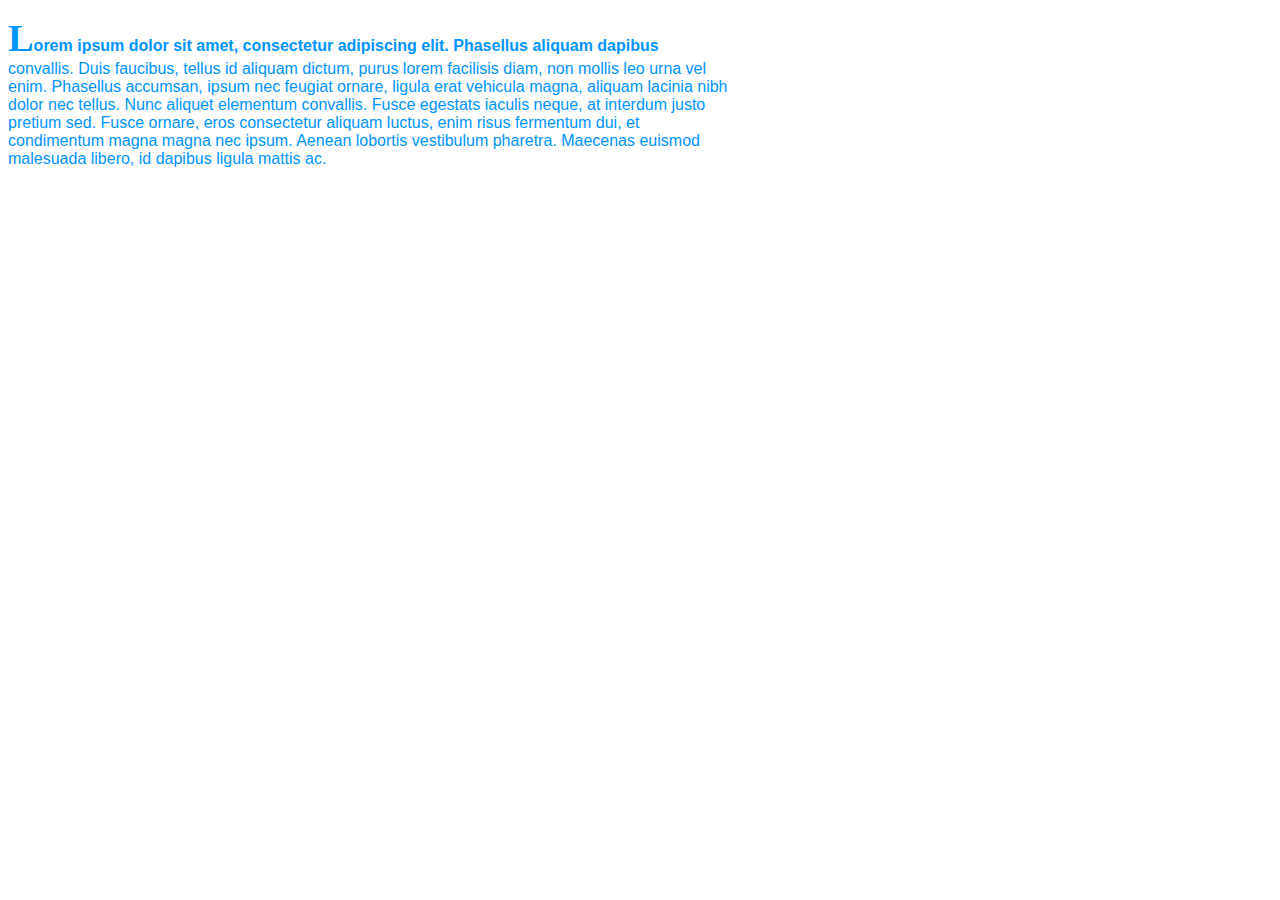
<file: 02.CSS-Presentation/1.Lorem-Ipsum-page/index.html>
<!DOCTYPE html>
<html lang="en">
<head>
    <meta charset="UTF-8">
    <title>Lorem Ipsum Page</title>
    <link rel="stylesheet" href="style.css">
</head>
<body>
    <section>   
        <article>
            <p>
                Lorem ipsum dolor sit amet, consectetur adipiscing elit. Phasellus aliquam
                dapibus convallis. Duis faucibus, tellus id aliquam dictum, purus lorem facilisis
                diam, non mollis leo urna vel enim. Phasellus accumsan, ipsum nec feugiat ornare,
                ligula erat vehicula magna, aliquam lacinia nibh dolor nec tellus. Nunc aliquet
                elementum convallis. Fusce egestats iaculis neque, at interdum justo pretium sed.
                Fusce ornare, eros consectetur aliquam luctus, enim risus fermentum dui, et
                condimentum magna magna nec ipsum. Aenean lobortis vestibulum pharetra. Maecenas
                euismod malesuada libero, id dapibus ligula mattis ac.
            </p>
        </article>
    </section>
    
</body>
</html>
</file>
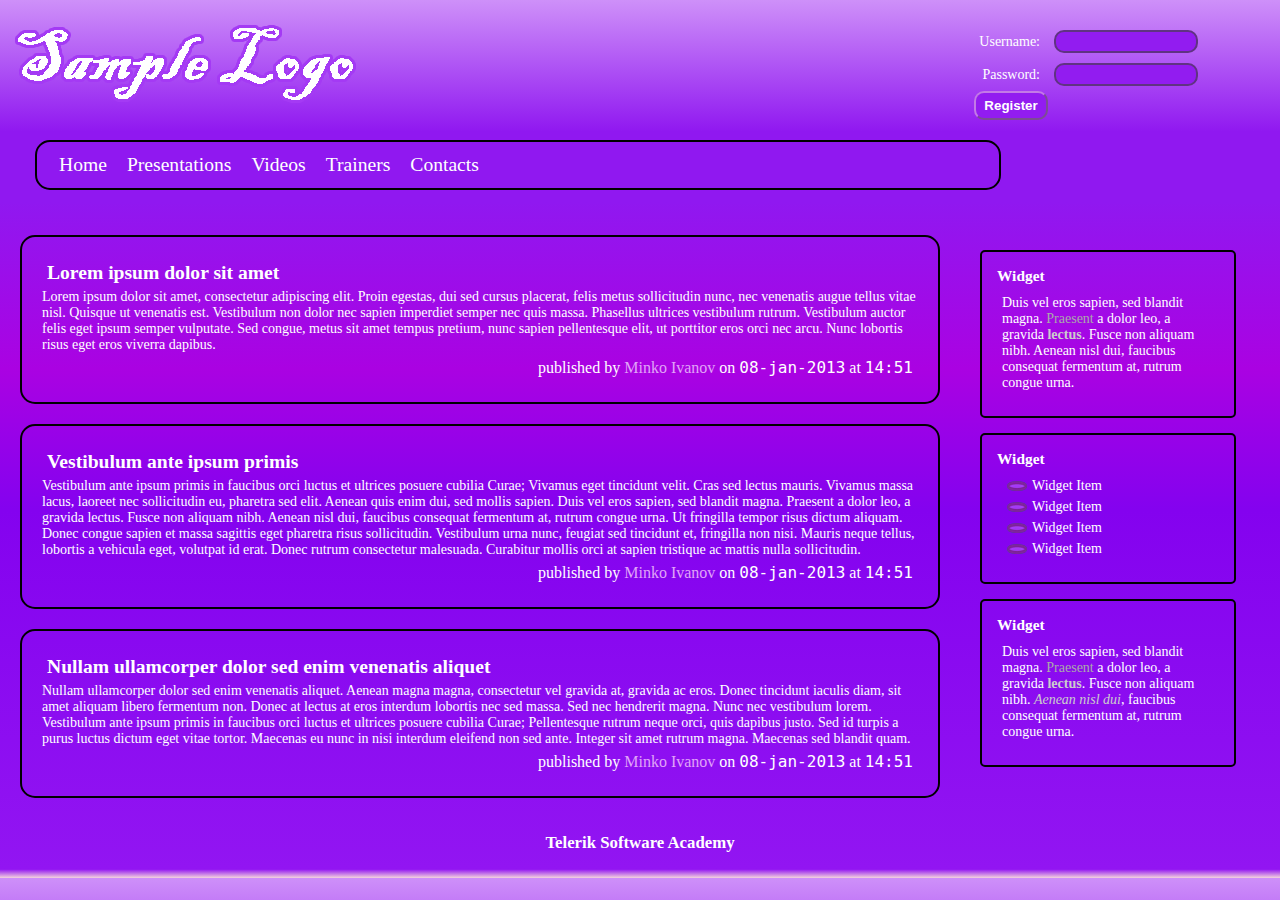
<file: 02.CSS-Presentation/2.Forum-Posts/index.html>
<!DOCTYPE html>
<html lang="en">

<head>
    <meta charset="UTF-8">
    <title>Document</title>
    <link rel="stylesheet" href="style.css">
</head>

<body>
     <header>
        <div id="header-container">
            <div id="logo-container">
                <h1>
                    <a href="#">
                        <img src="images/Sample%20Logo.png" />
                    </a>
                </h1>
            </div>
            <div id="reg-form-container">
                <form>
                    <div>
                        <label for="tb-username">Username: </label>
                        <input type="text" id="tb-username" name="tb-username"/><br />
                        <label for="tb-password">Password: </label>
                        <input type="password" id="tb-password" name="tb-password"/>
                    </div>
                    <button id="btn-register">Register</button>
                </form>
            </div>
        </div>
        <nav>
            <ul id="main-nav-list"  class="nav-list">
                <li>
                    <a href="#">Home</a>
                </li>
                <li>
                    <a href="#">Presentations</a>
                    <ul class="nav-list sub-nav-list">
                        <li class="selected">
                            <a href="#">Intro CSS Styling Course</a>
                        </li>
                        <li>
                            <a href="#">CSS Overview</a>
                        </li>
                        <li>
                            <a href="#">CSS Presentation</a>
                        </li>
                        <li>
                            <a href="#">CSS Display</a>
                        </li>
                        <li>
                            <a href="#">CSS Layout</a>
                        </li>
                        <li>
                            <a href="#">SASS</a>
                        </li>
                        <li>
                            <a href="#">LESS</a>
                        </li>
                    </ul>
                </li>
                <li>
                    <a href="#">Videos</a>
                </li>
                <li>
                    <a href="#">Trainers</a>
                </li>
                <li>
                    <a href="#">Contacts</a>
                </li>
            </ul>
        </nav>
    </header>
    <section>
        <article>
            <header>
                <h1>Lorem ipsum dolor sit amet</h1>
            </header>
            <p>Lorem ipsum dolor sit amet, consectetur adipiscing elit. Proin egestas, dui sed cursus placerat, felis metus sollicitudin nunc, nec venenatis augue tellus vitae nisl. Quisque ut venenatis est. Vestibulum non dolor nec sapien imperdiet semper nec quis massa. Phasellus ultrices vestibulum rutrum. Vestibulum auctor felis eget ipsum semper vulputate. Sed congue, metus sit amet tempus pretium, nunc sapien pellentesque elit, ut porttitor eros orci nec arcu. Nunc lobortis risus eget eros viverra dapibus.</p>
            <footer>
                <p>
                    published by
                    <a href="#">Minko Ivanov</a> on
                    <time>08-jan-2013</time> at
                    <time>14:51</time>
                </p>
            </footer>
        </article>
        <article>
            <header>
                <h1>Vestibulum ante ipsum primis</h1>
            </header>
            <p>Vestibulum ante ipsum primis in faucibus orci luctus et ultrices posuere cubilia Curae; Vivamus eget tincidunt velit. Cras sed lectus mauris. Vivamus massa lacus, laoreet nec sollicitudin eu, pharetra sed elit. Aenean quis enim dui, sed mollis sapien. Duis vel eros sapien, sed blandit magna. Praesent a dolor leo, a gravida lectus. Fusce non aliquam nibh. Aenean nisl dui, faucibus consequat fermentum at, rutrum congue urna. Ut fringilla tempor risus dictum aliquam. Donec congue sapien et massa sagittis eget pharetra risus sollicitudin. Vestibulum urna nunc, feugiat sed tincidunt et, fringilla non nisi. Mauris neque tellus, lobortis a vehicula eget, volutpat id erat. Donec rutrum consectetur malesuada. Curabitur mollis orci at sapien tristique ac mattis nulla sollicitudin.</p>
            <footer>
                <p>
                    published by
                    <a href="#">Minko Ivanov</a> on
                    <time>08-jan-2013</time> at
                    <time>14:51</time>
                </p>
            </footer>
        </article>
        <article>
            <header>
                <h1>Nullam ullamcorper dolor sed enim venenatis aliquet</h1>
            </header>
            <p>Nullam ullamcorper dolor sed enim venenatis aliquet. Aenean magna magna, consectetur vel gravida at, gravida ac eros. Donec tincidunt iaculis diam, sit amet aliquam libero fermentum non. Donec at lectus at eros interdum lobortis nec sed massa. Sed nec hendrerit magna. Nunc nec vestibulum lorem. Vestibulum ante ipsum primis in faucibus orci luctus et ultrices posuere cubilia Curae; Pellentesque rutrum neque orci, quis dapibus justo. Sed id turpis a purus luctus dictum eget vitae tortor. Maecenas eu nunc in nisi interdum eleifend non sed ante. Integer sit amet rutrum magna. Maecenas sed blandit quam.	</p>
            <footer>
                <p>
                    published by
                    <a href="#">Minko Ivanov</a> on
                    <time>08-jan-2013</time> at
                    <time>14:51</time>
                </p>
            </footer>
        </article>
    </section>

    <aside>
        <ul>
            <li>
                <h2>Widget</h2>
                <p>
                    Duis vel eros sapien, sed blandit magna.
                    <a href="#">Praesent</a> a dolor leo, a gravida <strong>lectus</strong>. Fusce non aliquam nibh. Aenean nisl dui, faucibus consequat fermentum at, rutrum congue urna.
                </p>
            </li>
            <li>
                <h2>Widget</h2>
                <ul>
                    <li>
                        Widget Item
                    </li>
                    <li>
                        Widget Item
                    </li>
                    <li>
                        Widget Item
                    </li>
                    <li>
                        Widget Item
                    </li>
                </ul>
            </li>
            <li>
                <h2>Widget</h2>
                <p>
                    Duis vel eros sapien, sed blandit magna.
                    <a href="#">Praesent</a> a dolor leo, a gravida <strong>lectus</strong>. Fusce non aliquam nibh. <em>Aenean nisl dui</em>, faucibus consequat fermentum at, rutrum congue urna.
                </p>
            </li>
        </ul>
    </aside>
    <footer>
        <p>
            Telerik Software Academy
        </p>
    </footer>

</body>

</html>
</file>
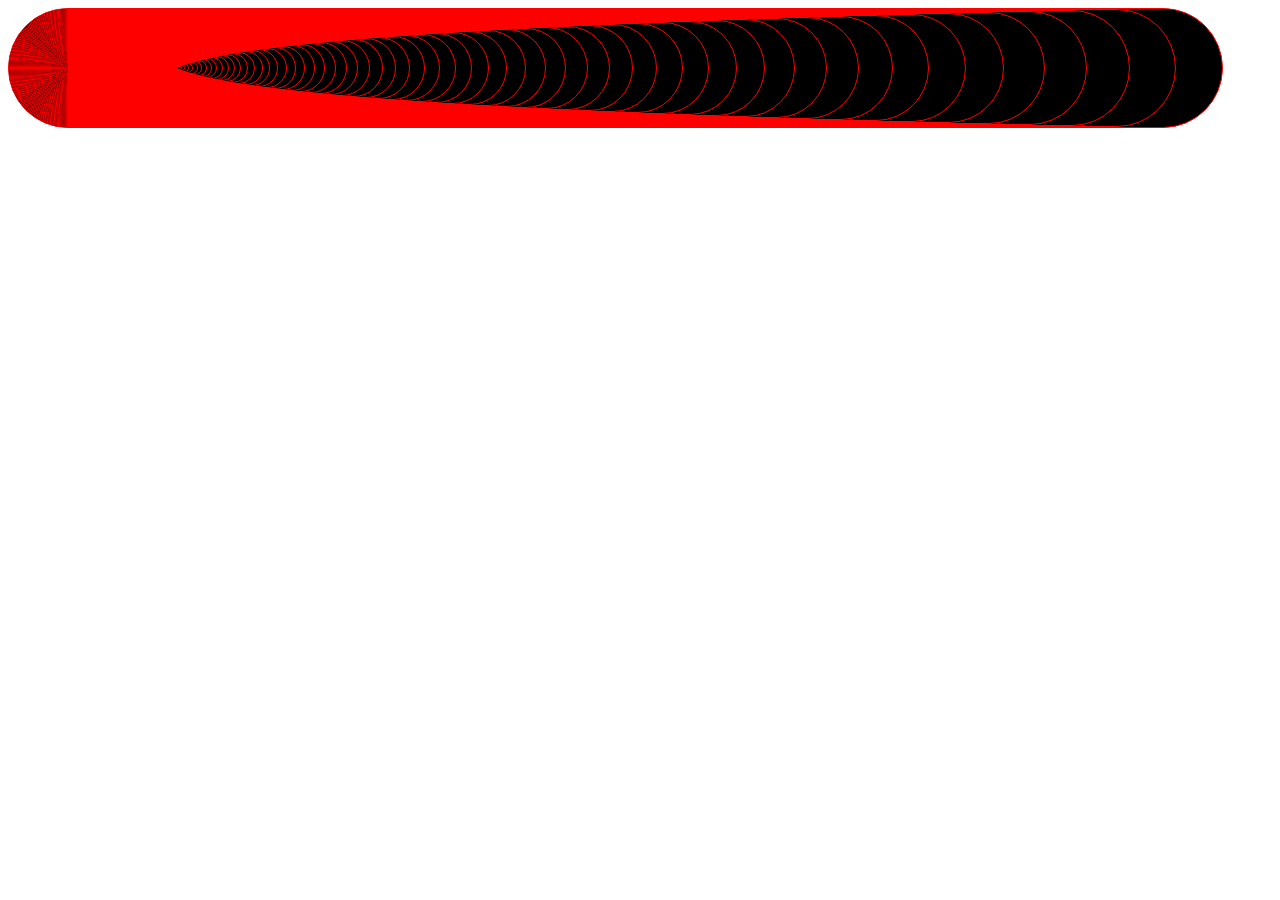
<file: 02.CSS-Presentation/3. Nested-Divs/index.html>
<!DOCTYPE html>
<html lang="en">

<head>
    <meta charset="UTF-8">
    <title>Nested Divs</title>
    <link rel="stylesheet" href="style.css">
</head>

<body>
    <div>
        <div>
            <div>
                <div>
                    <div>
                        <div>
                            <div>
                                <div>
                                    <div>
                                        <div>
                                            <div>
                                                <div>
                                                    <div>
                                                        <div>
                                                            <div>
                                                                <div>
                                                                    <div>
                                                                        <div>
                                                                            <div>
                                                                                <div>
                                                                                    <div>
                                                                                        <div>
                                                                                            <div>
                                                                                                <div>
                                                                                                    <div>
                                                                                                        <div>
                                                                                                            <div>
                                                                                                                <div>
                                                                                                                    <div>
                                                                                                                        <div>
                                                                                                                            <div>
                                                                                                                                <div>
                                                                                                                                    <div>
                                                                                                                                        <div>
                                                                                                                                            <div>
                                                                                                                                                <div>
                                                                                                                                                    <div>
                                                                                                                                                        <div>
                                                                                                                                                            <div>
                                                                                                                                                                <div>
                                                                                                                                                                    <div>
                                                                                                                                                                        <div>
                                                                                                                                                                            <div>
                                                                                                                                                                                <div>
                                                                                                                                                                                    <div>
                                                                                                                                                                                        <div>
                                                                                                                                                                                            <div>
                                                                                                                                                                                                <div>
                                                                                                                                                                                                    <div>
                                                                                                                                                                                                        <div>
                                                                                                                                                                                                            <div>
                                                                                                                                                                                                                <div>
                                                                                                                                                                                                                    <div>
                                                                                                                                                                                                                        <div>
                                                                                                                                                                                                                            <div>
                                                                                                                                                                                                                                <div>
                                                                                                                                                                                                                                    <div>
                                                                                                                                                                                                                                        <div>
                                                                                                                                                                                                                                            <div>
                                                                                                                                                                                                                                                <div>

                                                                                                                                                                                                                                                </div>
                                                                                                                                                                                                                                            </div>
                                                                                                                                                                                                                                        </div>
                                                                                                                                                                                                                                    </div>
                                                                                                                                                                                                                                </div>
                                                                                                                                                                                                                            </div>
                                                                                                                                                                                                                        </div>
                                                                                                                                                                                                                    </div>
                                                                                                                                                                                                                </div>
                                                                                                                                                                                                            </div>
                                                                                                                                                                                                        </div>
                                                                                                                                                                                                    </div>
                                                                                                                                                                                                </div>
                                                                                                                                                                                            </div>
                                                                                                                                                                                        </div>
                                                                                                                                                                                    </div>
                                                                                                                                                                                </div>
                                                                                                                                                                            </div>
                                                                                                                                                                        </div>
                                                                                                                                                                    </div>
                                                                                                                                                                </div>
                                                                                                                                                            </div>
                                                                                                                                                        </div>
                                                                                                                                                    </div>
                                                                                                                                                </div>
                                                                                                                                            </div>
                                                                                                                                        </div>
                                                                                                                                    </div>
                                                                                                                                </div>
                                                                                                                            </div>
                                                                                                                        </div>
                                                                                                                    </div>
                                                                                                                </div>
                                                                                                            </div>
                                                                                                        </div>
                                                                                                    </div>
                                                                                                </div>
                                                                                            </div>
                                                                                        </div>
                                                                                    </div>
                                                                                </div>
                                                                            </div>
                                                                        </div>
                                                                    </div>
                                                                </div>
                                                            </div>
                                                        </div>
                                                    </div>
                                                </div>
                                            </div>
                                        </div>
                                    </div>
                                </div>
                            </div>
                        </div>
                    </div>
                </div>
            </div>
        </div>
    </div>
</body>

</html>
</file>
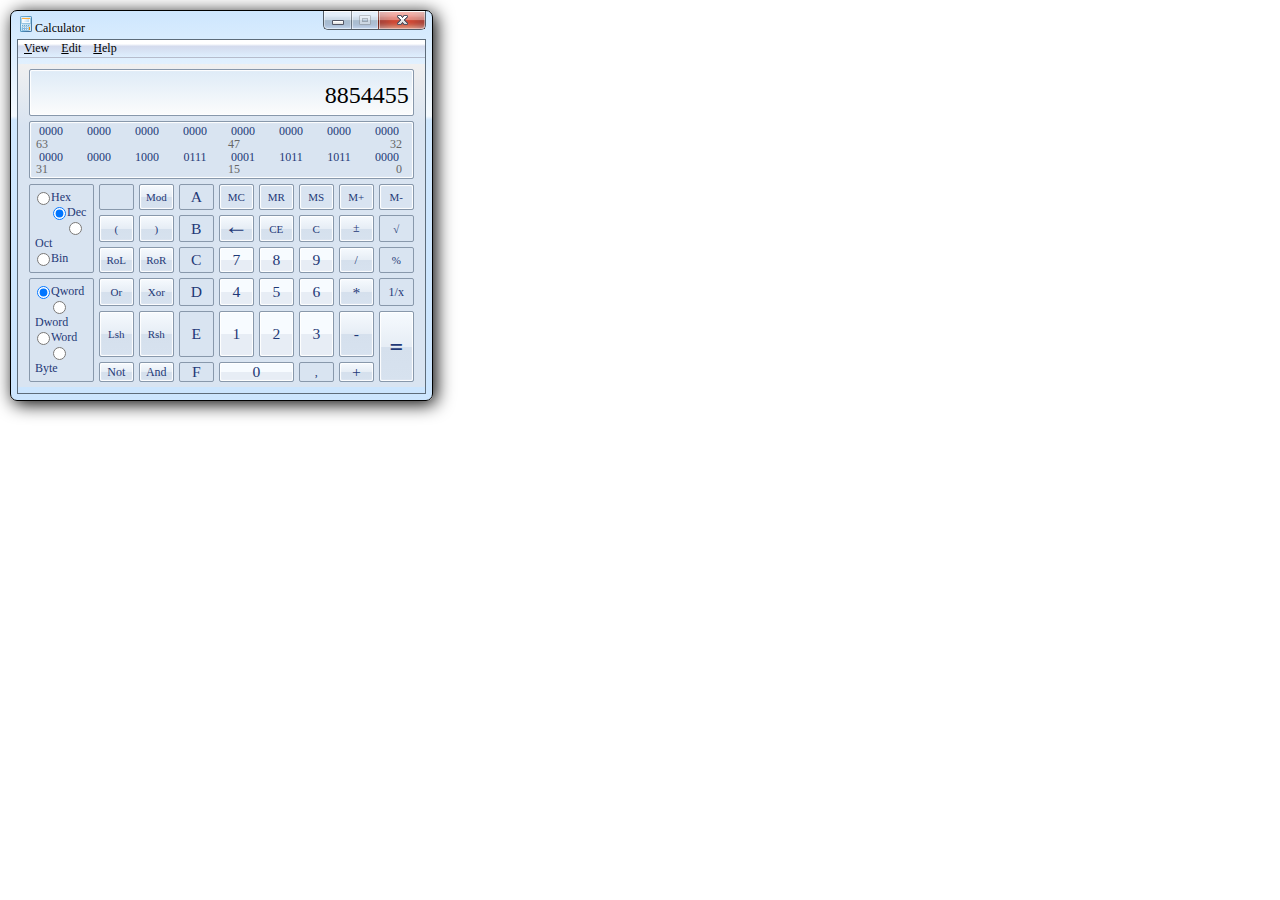
<file: 02.CSS-Presentation/4. Windows-Calculator/index.html>
<!DOCTYPE html>
<html>

<head>
    <title>Windows Calculator</title>
    <meta charset="utf-8" />
    <link href="style.css" rel="stylesheet" />
</head>

<body>
    <div id="container">
        <p class="calc"><img src="images/calculator.png" /> Calculator</p>
        <div id="win"><img src="images/bar.png" /></div>
        <div id="calc">
            <ul>
                <li>View</li>
                <li>Edit</li>
                <li>Help</li>
            </ul>
            <div id="main">
                <table id="main-table">
                    <tr>
                        <td colspan="10" id="display">8854455</td>
                    </tr>
                    <tr>
                        <td colspan="10">
                            <table id="small">
                                <tr>
                                    <td>0000</td>
                                    <td>0000</td>
                                    <td>0000</td>
                                    <td>0000</td>
                                    <td>0000</td>
                                    <td>0000</td>
                                    <td>0000</td>
                                    <td>0000</td>
                                </tr>
                                <tr>
                                    <td class="left">63</td>
                                    <td></td>
                                    <td></td>
                                    <td></td>
                                    <td class="left">47</td>
                                    <td></td>
                                    <td></td>
                                    <td class="right">32</td>
                                </tr>
                                <tr>
                                    <td>0000</td>
                                    <td>0000</td>
                                    <td>1000</td>
                                    <td>0111</td>
                                    <td>0001</td>
                                    <td>1011</td>
                                    <td>1011</td>
                                    <td>0000</td>
                                </tr>
                                <tr>
                                    <td class="left">31</td>
                                    <td></td>
                                    <td></td>
                                    <td></td>
                                    <td class="left">15</td>
                                    <td></td>
                                    <td></td>
                                    <td class="right">0</td>
                                </tr>
                            </table>
                        </td>
                    </tr>
                    <tr>
                        <td colspan="2" rowspan="3" class="radio inactive">
                            <form>
                                <input type="radio" name="hexDecOctBin" id="hex" /><label for="hex" class="input">Hex</label><br />
                                <input type="radio" name="hexDecOctBin" id="dec" checked /><label for="dec" class="input">Dec</label><br />
                                <input type="radio" name="hexDecOctBin" id="oct" /><label for="oct" class="input">Oct</label><br />
                                <input type="radio" name="hexDecOctBin" id="bin" /><label for="bin" class="input">Bin</label>
                            </form>
                        </td>
                        <td class="inactive"></td>
                        <td class="button smaller">Mod</td>
                        <td class="inactive larger">A</td>
                        <td class="smaller ms">MC</td>
                        <td class="smaller ms">MR</td>
                        <td class="smaller ms">MS</td>
                        <td class="smaller ms">M+</td>
                        <td class="smaller ms">M-</td>
                    </tr>
                    <tr>
                        <td class="button smaller">(</td>
                        <td class="button smaller">)</td>
                        <td class="inactive larger">B</td>
                        <td class="biggest backspace button">&#8592;</td>
                        <td class="button smaller">CE</td>
                        <td class="button smaller">C</td>
                        <td class="button">&#177;</td>
                        <td class="inactive smaller">&radic;</td>
                    </tr>
                    <tr>
                        <td class="button smaller">RoL</td>
                        <td class="button smaller">RoR</td>
                        <td class="inactive larger">C</td>
                        <td class="larger numbers">7</td>
                        <td class="larger numbers">8</td>
                        <td class="larger numbers">9</td>
                        <td class="button">/</td>
                        <td class="inactive smaller">%</td>
                    </tr>
                    <tr>
                        <td colspan="2" rowspan="3" class="radio inactive">
                            <form>
                                <input type="radio" name="word" id="qword" checked /><label for="qword" class="input">Qword</label><br />
                                <input type="radio" name="word" id="dword" /><label for="dword" class="input">Dword</label><br />
                                <input type="radio" name="word" id="word" /><label for="word" class="input">Word</label><br />
                                <input type="radio" name="word" id="byte" /><label for="byte" class="input">Byte</label>
                            </form>
                        </td>
                        <td class="button smaller">Or</td>
                        <td class="button smaller">Xor</td>
                        <td class="inactive larger">D</td>
                        <td class="larger numbers">4</td>
                        <td class="larger numbers">5</td>
                        <td class="larger numbers">6</td>
                        <td class="larger button asterisk">*</td>
                        <td class="inactive">1/x</td>
                    </tr>
                    <tr>
                        <td class="button smaller">Lsh</td>
                        <td class="button smaller">Rsh</td>
                        <td class="inactive larger">E</td>
                        <td class="larger numbers">1</td>
                        <td class="larger numbers">2</td>
                        <td class="larger numbers">3</td>
                        <td class="larger button">-</td>
                        <td rowspan="2" class="biggest button">=</td>
                    </tr>
                    <tr>
                        <td class="button">Not</td>
                        <td class="button">And</td>
                        <td class="inactive larger">F</td>
                        <td colspan="2" class="larger numbers">0</td>
                        <td class="inactive">,</td>
                        <td class="larger button">+</td>
                    </tr>
                </table>
            </div>
        </div>
    </div>
</body>

</html>
</file>
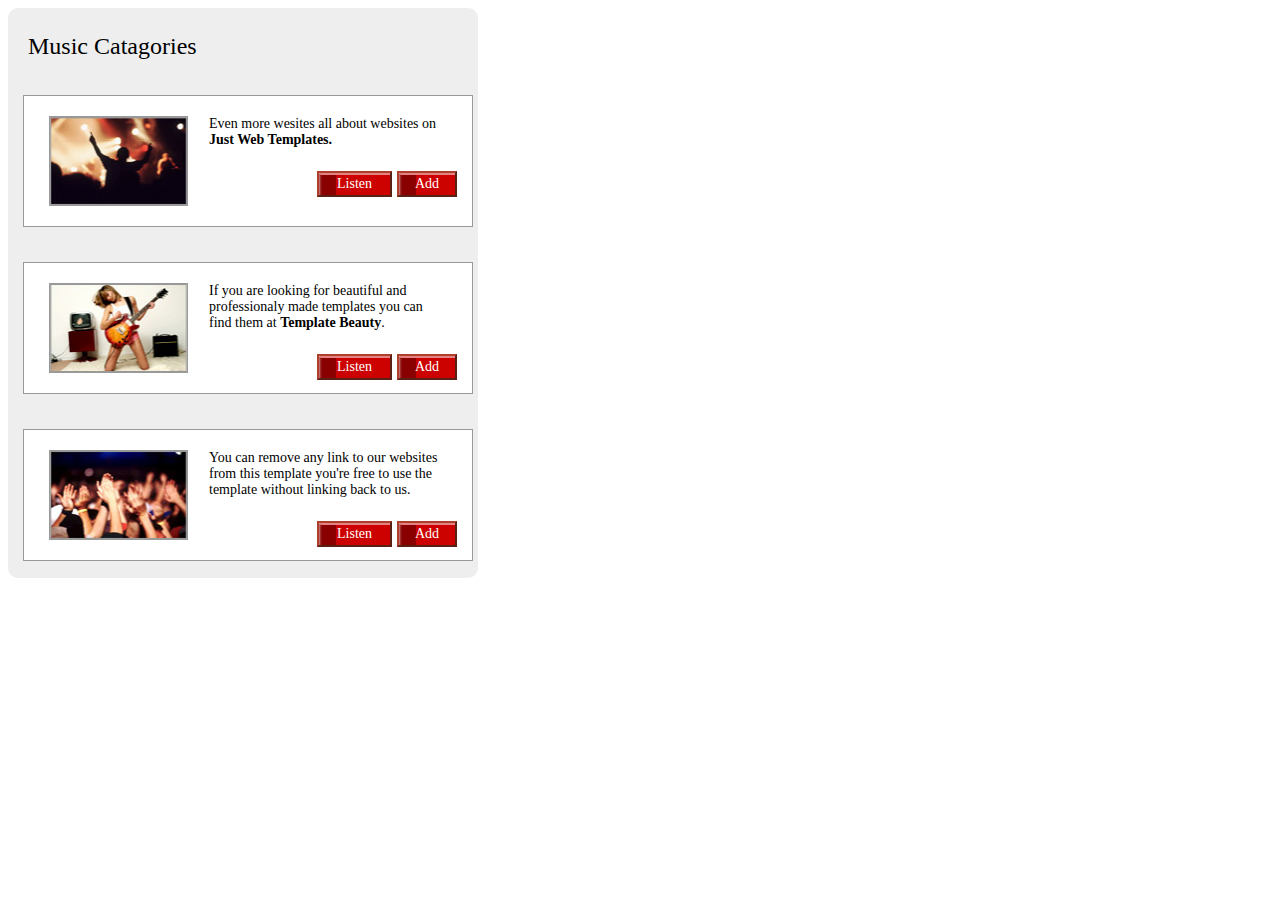
<file: 03.CSS-Layout/2.Music-Categories/index.html>
<!DOCTYPE html>
<html lang="en">

<head>
    <meta charset="UTF-8">
    <title>Music Catagories</title>
    <link rel="stylesheet" href="style.css">
</head>

<body>
    <div id="container">
        <h2>Music Catagories</h2>
        <section>
            <article>
                <img src="images/firstImg.png" alt="concert" />
                <p>Even more wesites all about websites on <a href="#">Just Web Templates.</a></p>
                <a href="#">
                    <div class="add-button">Add</div>
                </a>
                <a href="#">
                    <div class="listen-button">Listen</div>
                </a>
            </article>

            <article>
                <img src="images/secondImg.png" alt="concert" />
                <p>If you are looking for beautiful and professionaly made templates you can find them at <a href="#">Template Beauty</a>.</p>
                <a href="#">
                    <div class="add-button">Add</div>
                </a>
                <a href="#">
                    <div class="listen-button">Listen</div>
                </a>
            </article>

            <article>
                <img src="images/thirdImg.png" alt="concert" />
                <p>You can remove any link to our websites from this template you're free to use the template without linking back to us.</p>
                <a href="#">
                    <div class="add-button">Add</div>
                </a>
                <a href="#">
                    <div class="listen-button">Listen</div>
                </a>
            </article>
        </section>
    </div>

</body>

</html>
</file>
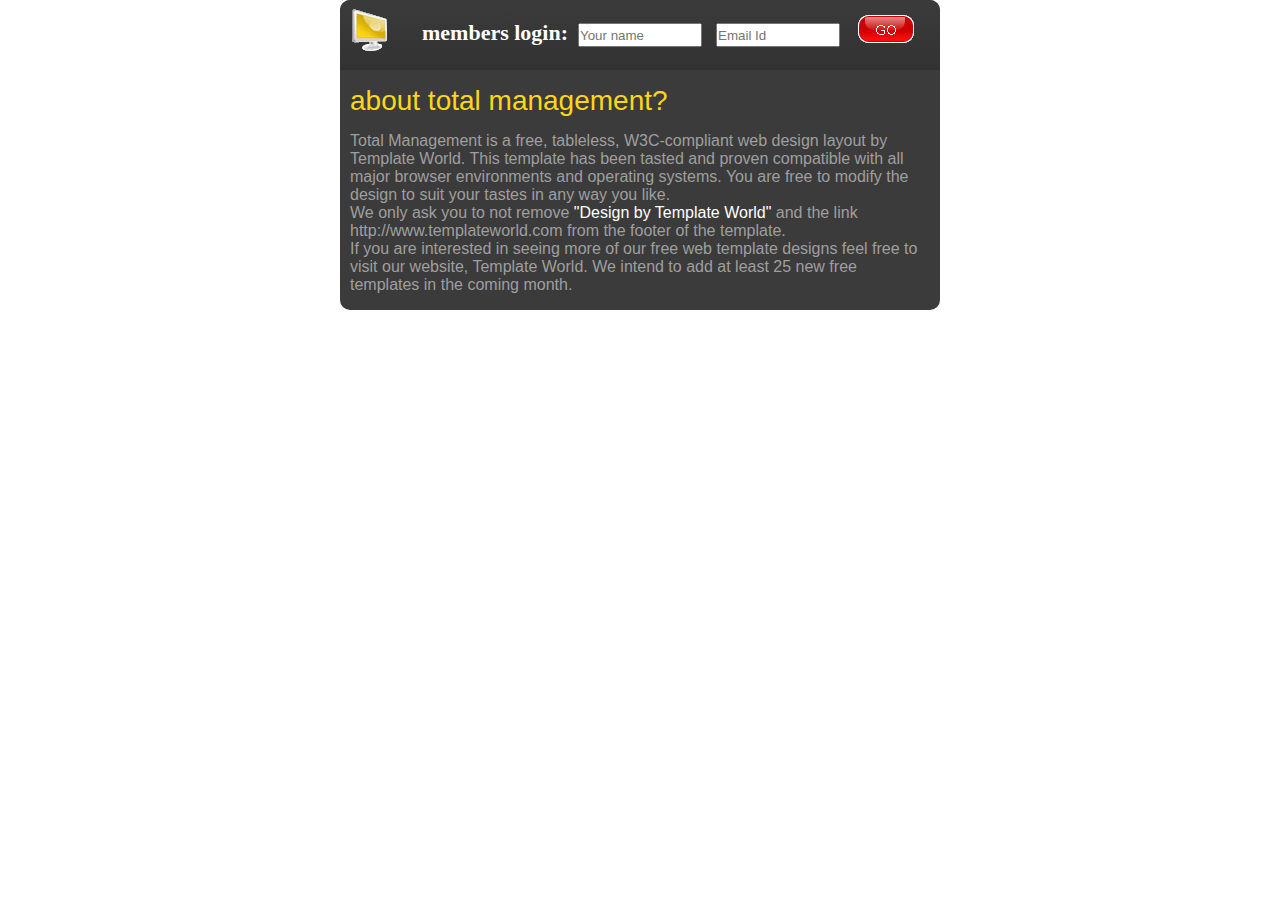
<file: 03.CSS-Layout/3.Members-login/index.html>
<!DOCTYPE html>
<html lang="en">

<head>
    <meta charset="UTF-8">
    <title>Members..</title>
    <link rel="stylesheet" href="style.css">
</head>

<body>
    <div id="container">
        <header>
            <img src="images/monitor.png" alt="computer" id="monitor" />
            <p id="login">members login: </p>
            <form>
                <input type="text" placeholder="Your name" />
                <input type="email" placeholder="Email Id" />
                <input type="submit"  value="" />
            </form>
        </header>

        <section>
            <article>
                <h3>about total management?</h3>

                <p>
                    Total Management is a free, tableless, W3C-compliant web design layout by Template World. This template has been tasted and proven compatible with all major browser environments and operating systems. You are free to modify the design to suit your tastes
                    in any way you like.
                </p>

                <p>
                    We only ask you to not remove <span>"Design by Template World"</span> and the link <a href="#">http://www.templateworld.com</a> from the footer of the template.
                </p>

                <p>
                    If you are interested in seeing more of our free web template designs feel free to visit our website, Template World. We intend to add at least 25 new free templates in the coming month.
                </p>

            </article>
        </section>

    </div>
</body>

</html>
</file>
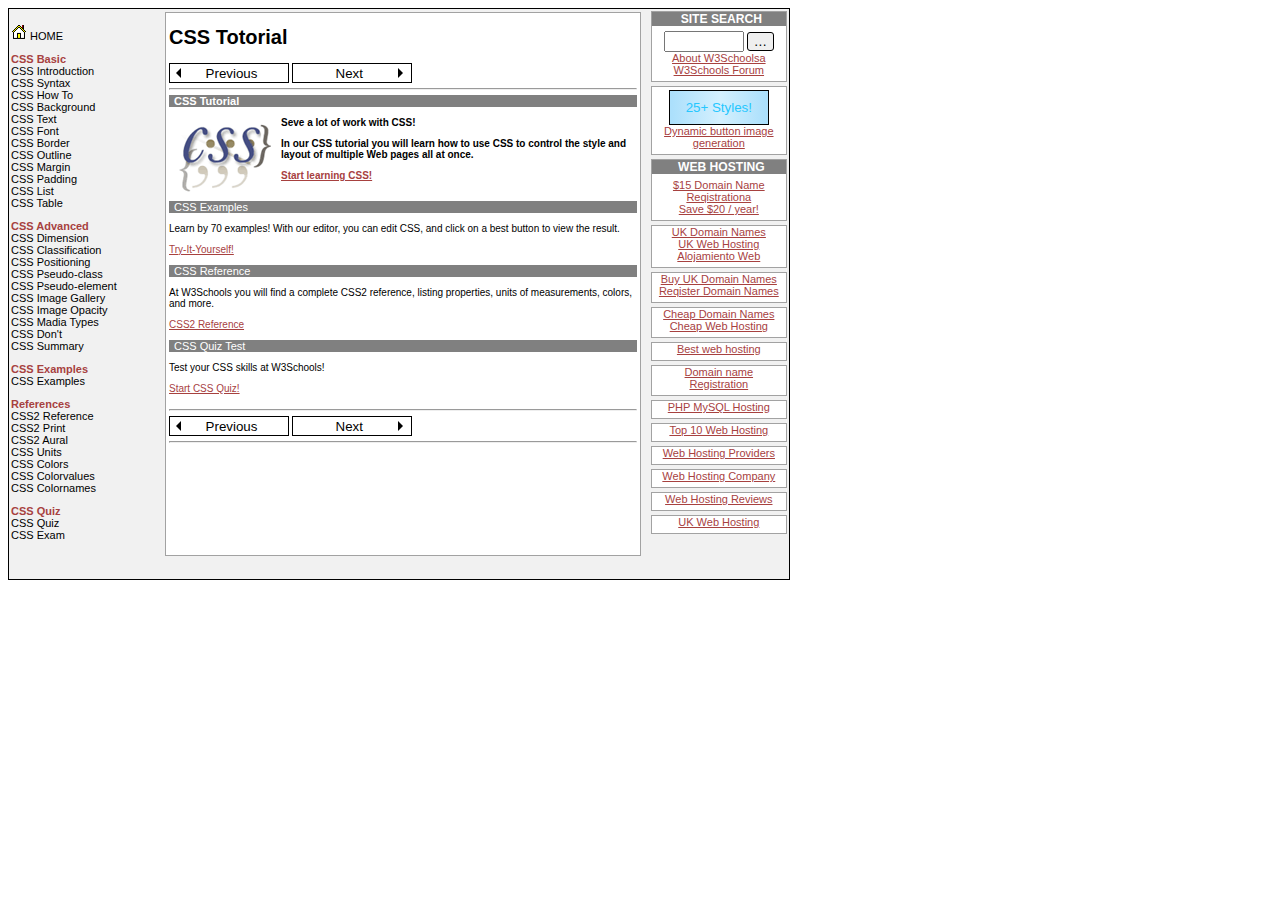
<file: 03.CSS-Layout/4.CSS Documentation site/index.html>
<!DOCTYPE html>
<html lang="en">

<head>
    <meta charset="UTF-8">
    <title>CSS Documentation site</title>
    <link rel="stylesheet" href="style.css">
</head>

<body>
    <div id="container">
        <div id="left">
            <nav>
                <img src="images/home.png" alt="home" class="imgHome" />
                <div id="home">HOME</div>
                <ul>
                    <li>CSS Basic</li>
                    <li><a href="#">CSS Introduction</a></li>
                    <li><a href="#">CSS Syntax</a></li>
                    <li><a href="#">CSS How To</a></li>
                    <li><a href="#">CSS Background</a></li>
                    <li><a href="#">CSS Text</a></li>
                    <li><a href="#">CSS Font</a></li>
                    <li><a href="#">CSS Border</a></li>
                    <li><a href="#">CSS Outline</a></li>
                    <li><a href="#">CSS Margin</a></li>
                    <li><a href="#">CSS Padding</a></li>
                    <li><a href="#">CSS List</a></li>
                    <li><a href="#">CSS Table</a></li>
                </ul>
                <ul>
                    <li>CSS Advanced</li>
                    <li><a href="#">CSS Dimension</a></li>
                    <li><a href="#">CSS Classification</a></li>
                    <li><a href="#">CSS Positioning</a></li>
                    <li><a href="#">CSS Pseudo-class</a></li>
                    <li><a href="#">CSS Pseudo-element</a></li>
                    <li><a href="#">CSS Image Gallery</a></li>
                    <li><a href="#">CSS Image Opacity</a></li>
                    <li><a href="#">CSS Madia Types</a></li>
                    <li><a href="#">CSS Don't</a></li>
                    <li><a href="#">CSS Summary</a></li>
                </ul>

                <ul>
                    <li>CSS Examples</li>
                    <li><a href="#">CSS Examples</a></li>
                </ul>

                <ul>
                    <li>References</li>
                    <li><a href="#">CSS2 Reference</a></li>
                    <li><a href="#">CSS2 Print</a></li>
                    <li><a href="#">CSS2 Aural</a></li>
                    <li><a href="#">CSS Units</a></li>
                    <li><a href="#">CSS Colors</a></li>
                    <li><a href="#">CSS Colorvalues</a></li>
                    <li><a href="#">CSS Colornames</a></li>
                </ul>

                <ul>
                    <li>CSS Quiz</li>
                    <li><a href="#">CSS Quiz</a></li>
                    <li><a href="#">CSS Exam</a></li>
                </ul>

            </nav>
        </div>

        <div id="main">
            <h1>CSS Totorial</h1>
            <button class="previous">Previous</button>
            <button class="next">Next</button>
            <hr>
            <section>
                <article>
                    <div class="mainTitle">CSS Tutorial</div>
                    <img src="images/css.png" alt="css" id="cssImg" />
                    <p>Seve a lot of work with CSS!</p>
                    <p>In our CSS tutorial you will learn how to use CSS to control the style and layout of multiple Web pages all at once.
                    </p>
                    <p><a href="#">Start learning CSS!</a></p>
                </article>

                <article>
                    <div class="mainTitle">CSS Examples</div>
                    <p>Learn by 70 examples! With our editor, you can edit CSS, and click on a best button to view the result.
                    </p>
                    <a href="#">Try-It-Yourself!</a>
                </article>

                <article>
                    <div class="mainTitle">CSS Reference</div>
                    <p>At W3Schools you will find a complete CSS2 reference, listing properties, units of measurements, colors, and more.</p>
                    <a href="#">CSS2 Reference</a>
                </article>

                <article>
                    <div class="mainTitle">CSS Quiz Test</div>
                    <p>Test your CSS skills at W3Schools!</p>
                    <a href="#">Start CSS Quiz!</a>
                </article>

                <hr>
                <button class="previous">Previous</button>
                <button class="next">Next</button>
                <hr>

            </section>
        </div>

        <div id="right">
            <div>
                <h3 class="mainTitle">SITE SEARCH</h3>
                <input type="search" />
                <button id="search">&hellip;</button>
                <a href="#">About W3Schoolsa</a>
                <a href="#">W3Schools Forum</a>
            </div>
            <div>
                <button id="styleButton">25+ Styles!</button>
                <a href="#">Dynamic button image generation</a>
            </div>
            <div>
                <h3 class="mainTitle">WEB HOSTING</h3>
                <a href="#">$15 Domain Name Reqistrationa</a>
                <a href="#">Save $20 / year!</a>
            </div>
            <div>
                <a href="#">UK Domain Names</a>
                <a href="#">UK Web Hosting</a>
                <a href="#">Alojamiento Web</a>
            </div>
            <div>
                <a href="#">Buy UK Domain Names</a>
                <a href="#">Reqister Domain Names</a>
            </div>
            <div>
                <a href="#">Cheap Domain Names</a>
                <a href="#">Cheap Web Hosting</a>
            </div>
            <div>
                <a href="#">Best web hosting</a>
            </div>
            <div>
                <a href="#">Domain name</a>
                <a href="#">Registration</a>
            </div>
            <div>
                <a href="#">PHP MySQL Hosting</a>
            </div>
            <div>
                <a href="#">Top 10 Web Hosting</a>
            </div>
            <div>
                <a href="#">Web Hosting Providers</a>
            </div>
            <div>
                <a href="#">Web Hosting Company</a>
            </div>
            <div>
                <a href="#">Web Hosting Reviews</a>
            </div>
            <div>
                <a href="#">UK Web Hosting</a>
            </div>
        </div>

    </div>
</body>

</html>
</file>
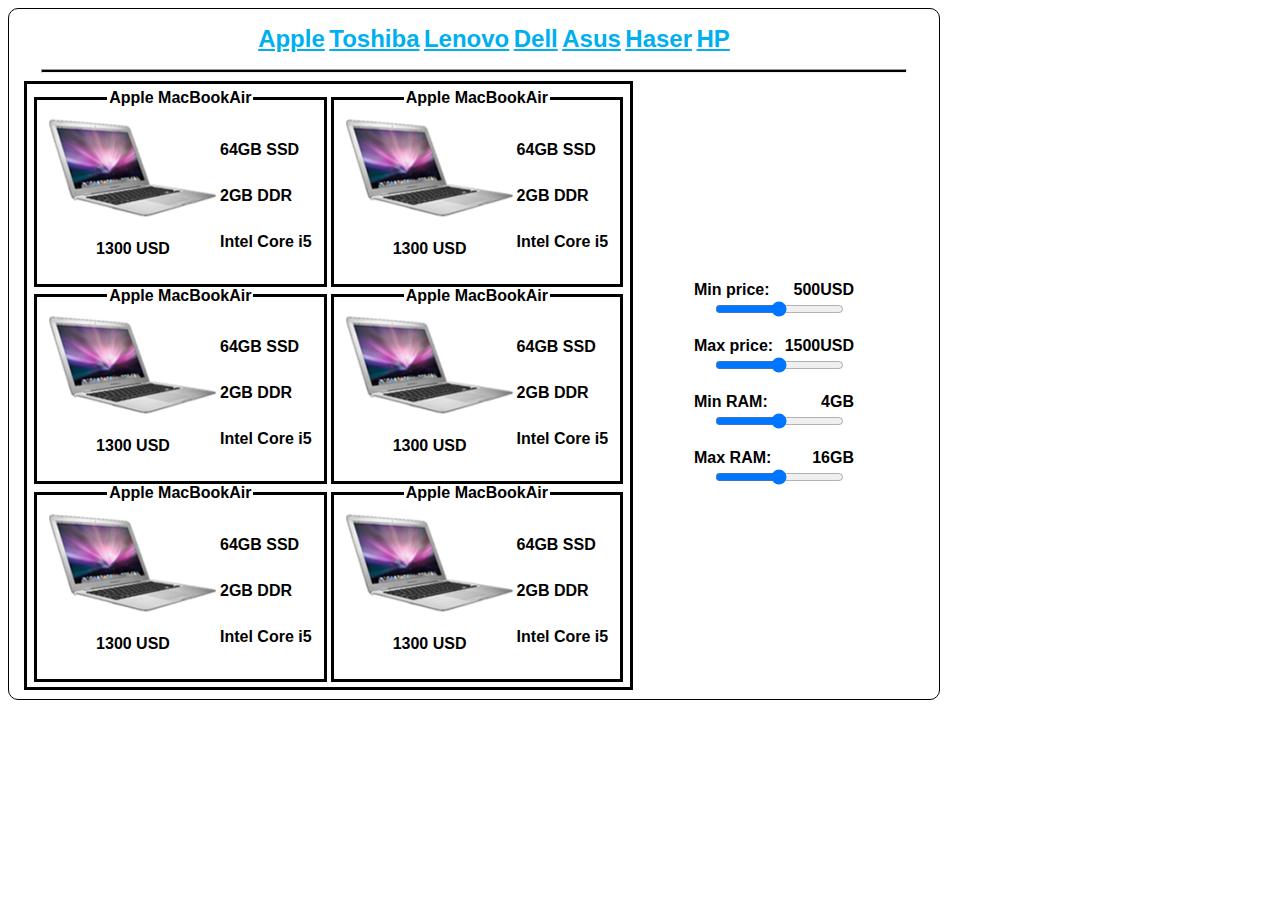
<file: 03.CSS-Layout/5.Laptop store/index.html>
<!DOCTYPE html>
<html lang="en">

<head>
    <meta charset="UTF-8">
    <title>Laptop Store</title>
    <link rel="stylesheet" href="style.css">
</head>

<body>
    <div id="container">
        <ul>
            <li><a href="#">Apple</a></li>
            <li><a href="#">Toshiba</a></li>
            <li><a href="#">Lenovo</a></li>
            <li><a href="#">Dell</a></li>
            <li><a href="#">Asus</a></li>
            <li><a href="#">Haser</a></li>
            <li><a href="#">HP</a></li>
        </ul>
        <hr>

        <div id="left">
            <div class="insideLeft">
                <fieldset>
                    <legend>Apple MacBookAir</legend>
                    <div class="mostInsideLeft">
                        <img src="laptop.png" alt="Apple" />
                        <p>1300 USD</p>
                    </div>
                    <div class="mostInsideRight">
                        <p>64GB SSD</p>
                        <p>2GB DDR</p>
                        <p>Intel Core i5</p>
                    </div>
                </fieldset>

                <fieldset>
                    <legend>Apple MacBookAir</legend>
                    <div class="mostInsideLeft">
                        <img src="laptop.png" alt="Apple" />
                        <p>1300 USD</p>
                    </div>
                    <div class="mostInsideRight">
                        <p>64GB SSD</p>
                        <p>2GB DDR</p>
                        <p>Intel Core i5</p>
                    </div>
                </fieldset>

                <fieldset>
                    <legend>Apple MacBookAir</legend>
                    <div class="mostInsideLeft">
                        <img src="laptop.png" alt="Apple" />
                        <p>1300 USD</p>
                    </div>
                    <div class="mostInsideRight">
                        <p>64GB SSD</p>
                        <p>2GB DDR</p>
                        <p>Intel Core i5</p>
                    </div>
                </fieldset>
            </div>

            <div class="insideRight">
                <fieldset>
                    <legend>Apple MacBookAir</legend>
                    <div class="mostInsideLeft">
                        <img src="laptop.png" alt="Apple" />
                        <p>1300 USD</p>
                    </div>
                    <div class="mostInsideRight">
                        <p>64GB SSD</p>
                        <p>2GB DDR</p>
                        <p>Intel Core i5</p>
                    </div>
                </fieldset>

                <fieldset>
                    <legend>Apple MacBookAir</legend>
                    <div class="mostInsideLeft">
                        <img src="laptop.png" alt="Apple" />
                        <p>1300 USD</p>
                    </div>
                    <div class="mostInsideRight">
                        <p>64GB SSD</p>
                        <p>2GB DDR</p>
                        <p>Intel Core i5</p>
                    </div>
                </fieldset>

                <fieldset>
                    <legend>Apple MacBookAir</legend>
                    <div class="mostInsideLeft">
                        <img src="laptop.png" alt="Apple" />
                        <p>1300 USD</p>
                    </div>
                    <div class="mostInsideRight">
                        <p>64GB SSD</p>
                        <p>2GB DDR</p>
                        <p>Intel Core i5</p>
                    </div>
                </fieldset>
            </div>
        </div>

        <div id="right">
            <div class="leftPrice">Min price: </div>
            <div class="rightPrice">500USD</div>
            <p><input type="range" min="500" max="1500" /></p>

            <div class="leftPrice">Max price: </div>
            <div class="rightPrice">1500USD</div>
            <p><input type="range" min="500" max="1500" /></p>

            <div class="leftPrice">Min RAM: </div>
            <div class="rightPrice">4GB</div>
            <p><input type="range" min="4" max="16" /></p>

            <div class="leftPrice">Max RAM: </div>
            <div class="rightPrice">16GB</div>
            <p><input type="range" min="4" max="16" /></p>
        </div>

    </div>

</body>

</html>
</file>
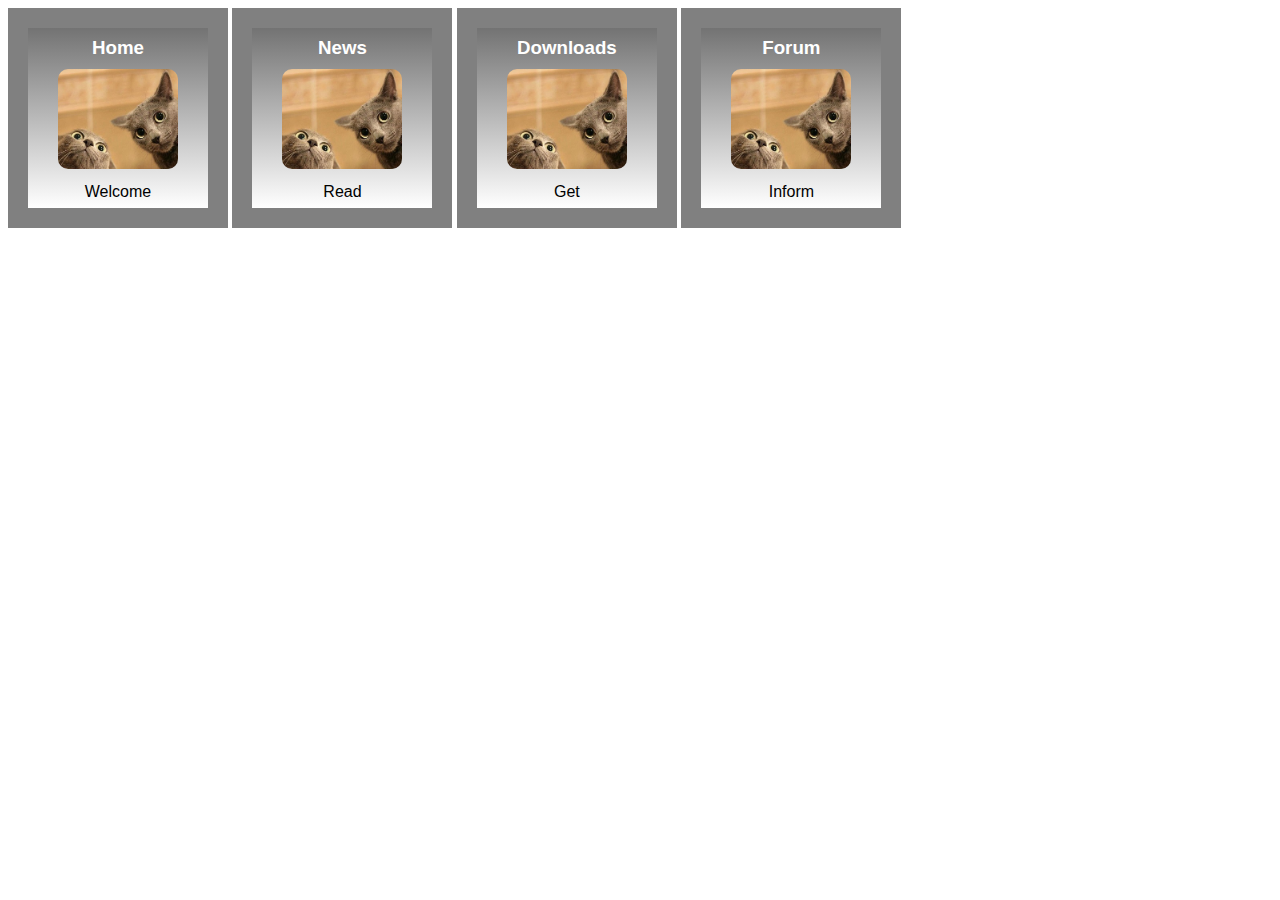
<file: Task-2-Solution/template/index.html>
<!DOCTYPE html>
<html>
<head>
    <title>Menu</title>
    <link href="style.css" rel="stylesheet" />
</head>
<body>
    <div id="wrapper">
        <ul class="menu">
            <li>
                <h3>Home</h3>
                <div class="image-container">
                    <img src="images/cats.jpg" alt="cats"/>
                </div>
                <p class="subtitle">
                    Welcome
                </p>
                <p class="click-here">
                    Click for more...
                </p>
            </li>
            <li>
                <h3>News</h3>
                <div class="image-container">
                    <img src="images/cats.jpg" alt="cats"/>
                </div>
                <p class="subtitle">
                    Read
                </p>
                <p class="click-here">
                    Click for more...
                </p>
            </li>
            <li>
                <h3>Downloads</h3>
                <div class="image-container">
                    <img src="images/cats.jpg" alt="cats"/>
                </div>
                <p class="subtitle">
                    Get
                </p>
                <p class="click-here">
                    Click for more...
                </p>
            </li>
            <li>
                <h3>Forum</h3>
                <div class="image-container">
                    <img src="images/cats.jpg" alt="cats"/>
                </div>
                <p class="subtitle">
                    Inform
                </p>
                <p class="click-here">
                    Click for more...
                </p>
            </li>
        </ul>
    </div>
</body>
</html>
</file>
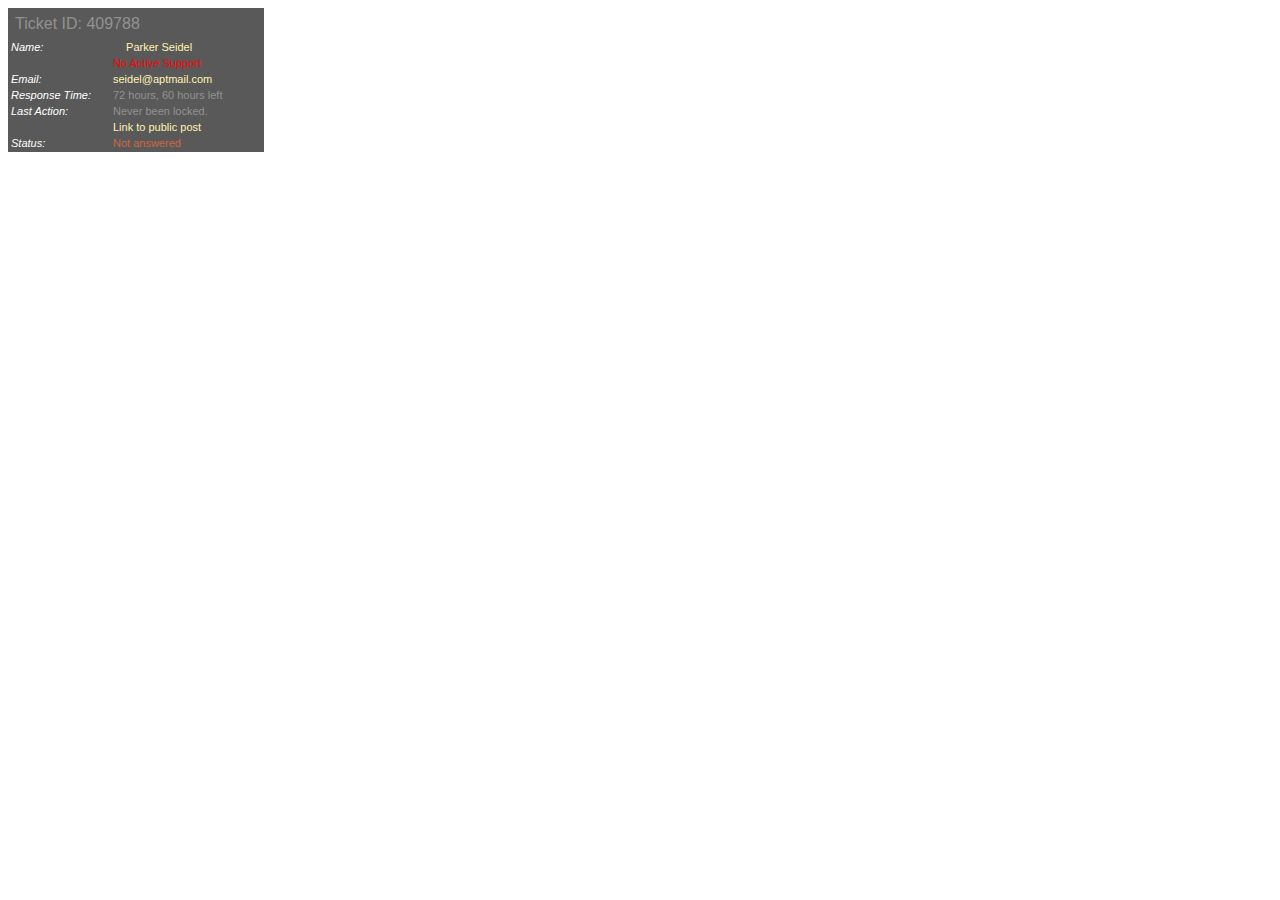
<file: 01.CSS-Overview/01. Ticket/ticket.html>
<!DOCTYPE html>
<html>

<head>
    <meta charset="utf-8">
    <title>Ticket</title>
    <link href="style.css" rel="stylesheet" />
</head>

<body>
    <table>
        <colgroup>
            <col width="100px" />
            <col width="150px" />
        </colgroup>
        <thead>
            <tr>
                <th colspan="2">Ticket ID: 409788</th>
            </tr>
        </thead>
        <tbody>
            <tr>
                <td>Name: </td>
                <td class="ocher">
                    <div id="circle"></div> Parker Seidel</td>
            </tr>
            <tr>
                <td></td>
                <td id="active">No Active Support</td>
            </tr>
            <tr>
                <td>Email: </td>
                <td class="ocher">seidel@aptmail.com</td>
            </tr>
            <tr>
                <td>Response Time: </td>
                <td class="grey">72 hours, 60 hours left</td>
            </tr>
            <tr>
                <td>Last Action: </td>
                <td class="grey">Never been locked.</td>
            </tr>
            <tr>
                <td></td>
                <td><a href="#" class="ocher">Link to public post</a></td>
            </tr>
            <tr>
                <td>Status: </td>
                <td id="status">Not answered</td>
            </tr>
        </tbody>
    </table>
</body>

</html>
</file>
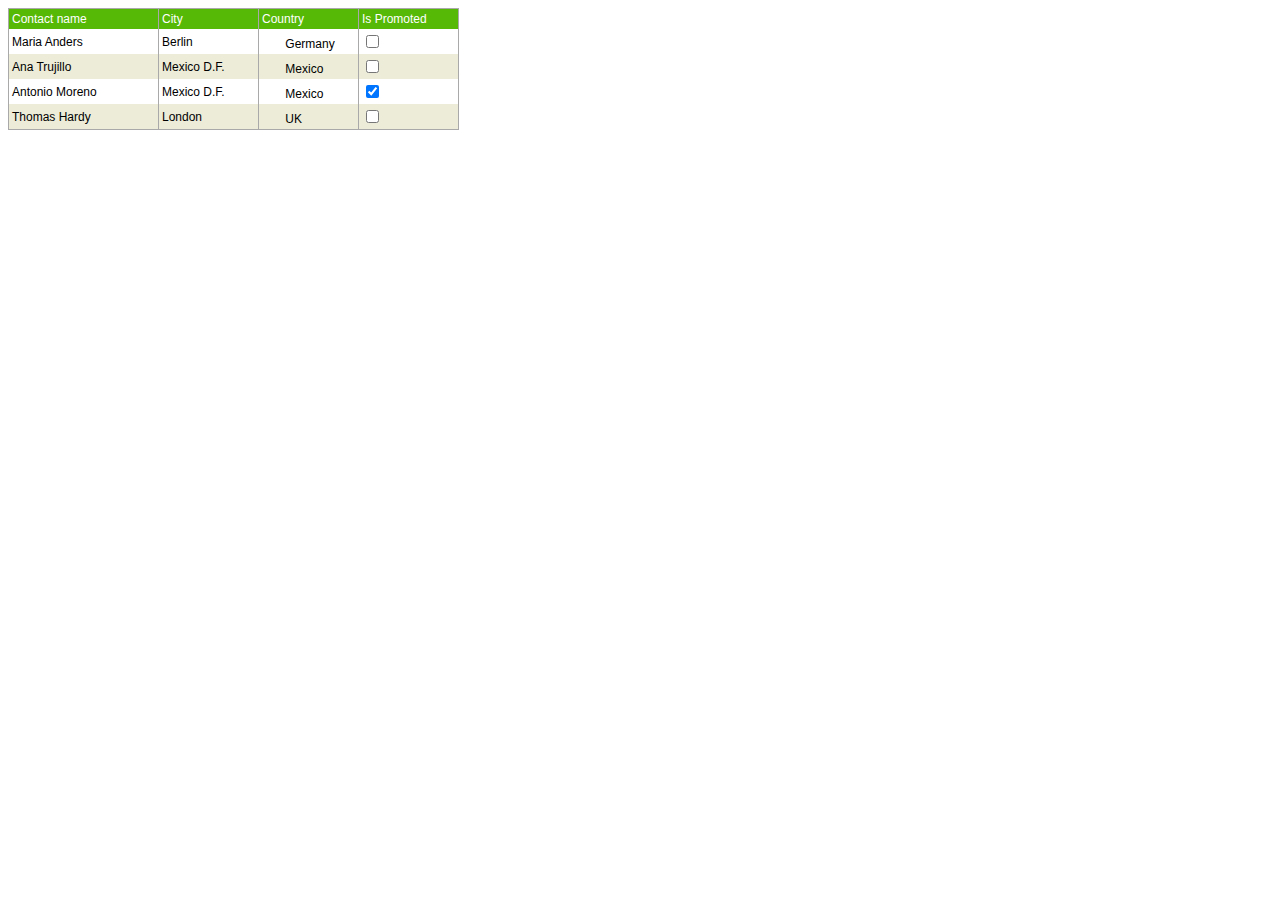
<file: 01.CSS-Overview/02. International Employees/employees.html>
<!DOCTYPE html>
<html lang="en">

<head>
    <meta charset="UTF-8">
    <title>International Employees</title>
    <link rel="stylesheet" href="style.css">
</head>

<body>
    <table>
        <colgroup>
            <col width="150px" />
            <col width="100px" />
            <col width="100px" />
            <col width="100px" />
        </colgroup>
        <thead>
            <tr>
                <th>Contact name</th>
                <th>City</th>
                <th>Country</th>
                <th>Is Promoted</th>
            </tr>
        </thead>
        <tbody>
            <tr>
                <td>Maria Anders</td>
                <td>Berlin</td>
                <td>
                    <div id="germany"></div> Germany</td>
                <td><input type="checkbox" /></td>
            </tr>
            <tr>
                <td>Ana Trujillo</td>
                <td>Mexico D.F.</td>
                <td>
                    <div class="mexico"></div> Mexico</td>
                <td><input type="checkbox" /></td>
            </tr>
            <tr>
                <td>Antonio Moreno</td>
                <td>Mexico D.F.</td>
                <td>
                    <div class="mexico"></div> Mexico</td>
                <td><input type="checkbox" checked/></td>
            </tr>
            <tr>
                <td>Thomas Hardy</td>
                <td>London</td>
                <td>
                    <div id="uk"></div> UK</td>
                <td><input type="checkbox" /></td>
            </tr>
        </tbody>
    </table>

</body>

</html>
</file>
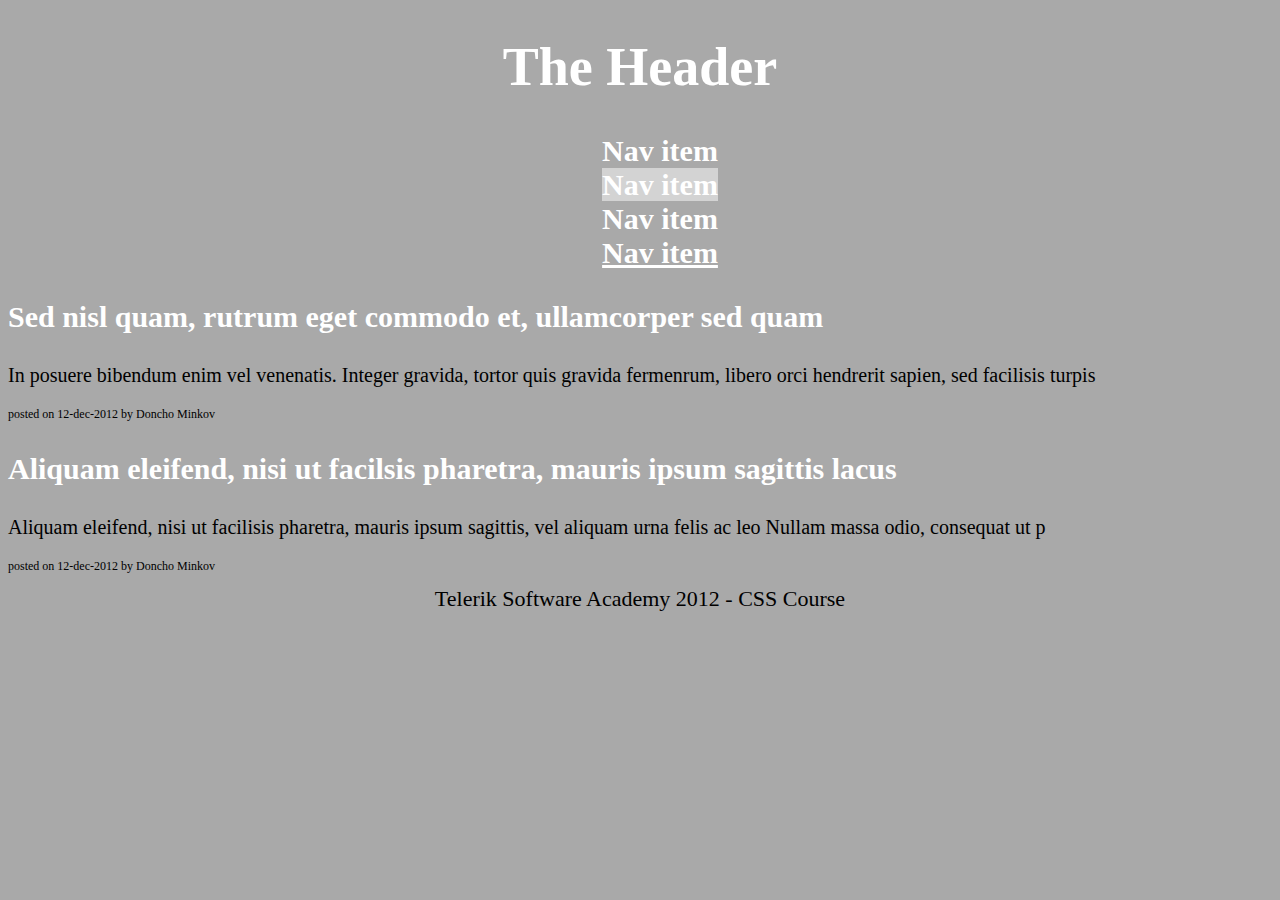
<file: 01.CSS-Overview/03. Forum Posts/forum.html>
<!DOCTYPE html>
<html lang="en">

<head>
    <meta charset="UTF-8">
    <title>Telerik Software Academy 2012 - CSS Course</title>
    <link rel="stylesheet" href="style.css">
</head>

<body>
    <header>
        <h1>The Header</h1>
        <nav>
            <ul id="list">
                <li>
                    <a href="#">Nav item</a>
                </li>
                <li>
                    <a href="#">Nav item</a>
                </li>
                <li>
                    <a href="#">Nav item</a>
                </li>
                <li>
                    <a href="#">Nav item</a>
                </li>
            </ul>
        </nav>
    </header>
    <main>
        <section>
            <article>
                <h3>Sed nisl quam, rutrum eget commodo et, ullamcorper sed quam</h3>
                <p>In posuere bibendum enim vel venenatis. Integer gravida, tortor quis gravida fermenrum, libero orci hendrerit sapien, sed facilisis turpis</p>
                <p class="paragraf">posted on 12-dec-2012 by Doncho Minkov</p>
            </article>
            <article>
                <h3>Aliquam eleifend, nisi ut facilsis pharetra, mauris ipsum sagittis lacus</h3>
                <p>Aliquam eleifend, nisi ut facilisis pharetra, mauris ipsum sagittis, vel aliquam urna felis ac leo Nullam massa odio, consequat ut p</p>
                <p class="paragraf">posted on 12-dec-2012 by Doncho Minkov</p>
            </article>
        </section>
    </main>
    <footer>Telerik Software Academy 2012 - CSS Course</footer>

</body>
</html>
</file>
<file: 02.CSS-Presentation/1.Lorem-Ipsum-page/style.css>
body {
    font-family: Consolas, sans-serif;
    font-size: 16px;
}

p {
    color: #0094ff;
    width: 720px
}

p:first-line {
    font-weight: bold
}

p:first-letter {
    font-family: Edwardian Script ITC;
    font-size: 2.4em;
}
</file>
<file: 02.CSS-Presentation/2.Forum-Posts/style.css>
.clearfix,
body header div#header-container,
body header nav,
body header nav ul,
body header nav ul li ul.sub-nav-list,
body section,
body aside {
    zoom: 1;
}

.clearfix:after,
body header div#header-container:after,
body header nav:after,
body header nav ul:after,
body header nav ul li ul.sub-nav-list:after,
body section:after,
body aside:after,
.clearfix:before,
body header div#header-container:before,
body header nav:before,
body header nav ul:before,
body header nav ul li ul.sub-nav-list:before,
body section:before,
body aside:before {
    content: "\0020";
    display: block;
    height: 0;
    overflow: hidden;
}

.clearfix:after,
body header div#header-container:after,
body header nav:after,
body header nav ul:after,
body header nav ul li ul.sub-nav-list:after,
body section:after,
body aside:after {
    clear: both;
}

body,
header,
section,
footer,
article,
h1,
h2,
h3,
h4,
h5,
h6,
input,
button,
label,
p,
fieldset,
nav,
ul,
li,
a,
span,
strong,
em {
    margin: 0;
    padding: 0;
    border: 0;
}

div,
h1,
h3,
h4,
h5,
h6,
header,
footer,
body,
section,
nav,
article,
aside {
    display: block;
}

body {
    /* Permalink - use to edit and share this gradient: http://colorzilla.com/gradient-editor/#8402ef+0,ce90f9+0,9018f0+15,9018f0+23,aa02e2+42,8402ef+58,8402ef+58,9215f2+99,f4d4dd+100,9d04ea+100,c146a1+100,9320f0+100,c37ae6+100,bf3ae8+100,c37ae6+100,a80077+100,a80077+100,bd57ed+100,d34eb0+100,f4d4dd+102,9215f2+103 */
    background: #8402ef;
    /* Old browsers */
    background: -moz-linear-gradient(top, #8402ef 0%, #ce90f9 0%, #9018f0 15%, #9018f0 23%, #aa02e2 42%, #8402ef 58%, #8402ef 58%, #9215f2 99%, #f4d4dd 100%, #9d04ea 100%, #c146a1 100%, #9320f0 100%, #c37ae6 100%, #bf3ae8 100%, #c37ae6 100%, #a80077 100%, #a80077 100%, #bd57ed 100%, #d34eb0 100%, #f4d4dd 102%, #9215f2 103%);
    /* FF3.6-15 */
    background: -webkit-linear-gradient(top, #8402ef 0%, #ce90f9 0%, #9018f0 15%, #9018f0 23%, #aa02e2 42%, #8402ef 58%, #8402ef 58%, #9215f2 99%, #f4d4dd 100%, #9d04ea 100%, #c146a1 100%, #9320f0 100%, #c37ae6 100%, #bf3ae8 100%, #c37ae6 100%, #a80077 100%, #a80077 100%, #bd57ed 100%, #d34eb0 100%, #f4d4dd 102%, #9215f2 103%);
    /* Chrome10-25,Safari5.1-6 */
    background: linear-gradient(to bottom, #8402ef 0%, #ce90f9 0%, #9018f0 15%, #9018f0 23%, #aa02e2 42%, #8402ef 58%, #8402ef 58%, #9215f2 99%, #f4d4dd 100%, #9d04ea 100%, #c146a1 100%, #9320f0 100%, #c37ae6 100%, #bf3ae8 100%, #c37ae6 100%, #a80077 100%, #a80077 100%, #bd57ed 100%, #d34eb0 100%, #f4d4dd 102%, #9215f2 103%);
    /* W3C, IE10+, FF16+, Chrome26+, Opera12+, Safari7+ */
    filter: progid: DXImageTransform.Microsoft.gradient( startColorstr='#8402ef', endColorstr='#9215f2', GradientType=0);
    /* IE6-9 */
    font: 14px normal Arial;
    color: white;
}

body header {
    padding-top: 25px;
    padding-bottom: 5px;
    padding-right: 15px;
    padding-left: 15px;
}

body header div#header-container div#logo-container {
    float: left;
    position: relative;
}

body header div#header-container div#reg-form-container {
    float: right;
    position: relative;
    right: 5%;
    top: 50%;
}

body header div#header-container div#reg-form-container div {
    text-align: right;
}

body header div#header-container div#reg-form-container div label {
    width: 50px;
    margin: 5px;
}

body header div#header-container div#reg-form-container div input {
    width: 130px;
    border: 2px solid #603382;
    border-radius: 10px;
    padding: 2px 5px;
    margin: 5px;
    background-color: #921cf0;
}

body header div#header-container div#reg-form-container button {
    margin-left: auto;
    margin-right: auto;
    font-weight: bold;
    border: 2px solid #c37ae6;
    border-style: outset;
    border-radius: 10px;
    padding: 5px 8px;
    color: white;
    background-color: #921cf0;
}

body header div#header-container div#reg-form-container button:hover {
    background-color: #8949b9;
    border-style: inset;
}

body header nav {
    display: inline-block;
    width: 75%;
    margin: 20px 20px 20px 20px;
    padding: 12px;
    border: 2px solid #000;
    border-radius: 15px;
}

body header nav ul.nav-list {
    list-style-type: none;
}

body header nav ul li {
    float: left;
    margin: 0;
}

body header nav ul li a {
    text-decoration: none;
    padding: 0 10px 0 10px;
    color: white;
    font: 1.4em normal Arial;
}

body header nav ul li a.selected {
    font-weight: bold;
}

body header nav ul li:hover > a {
    text-decoration: underline;
    color: #a8a8a8;
}

body header nav ul li:hover > a + ul {
    display: block;
}

body header nav ul li ul.sub-nav-list {
    position: absolute;
    display: none;
    background-color: rgba(179, 94, 243, 0.9);
    border-radius: 5px;
}

body header nav ul li ul li {
    float: none;
    margin: 0 15px;
    padding: 10px 0;
    border-bottom: 1px solid black;
}

body header nav ul li ul li:last-of-type {
    border-bottom: none;
}

body header nav ul li ul li > a {
    font-size: 1.2em;
    color: #fff;
}

body section {
    width: 75%;
    float: left;
    color: white;
}

body section article {
    margin: 20px;
    padding: 20px;
    border: 2px solid black;
    border-radius: 15px;
}

body section article header {
    background: none;
    padding: 5px;
}

body section article header h1 {
    font-size: 1.4em;
    padding: 0;
}

body section article footer {
    padding: 5px;
}

body section article footer p {
    font-size: 16px;
    text-align: right;
    font-weight: normal;
}

body section article footer p time {
    font-family: Consolas, 'Lucida Console', 'DejaVu Sans Mono', monospace;
}

body section article footer p a {
    text-decoration: none;
    color: #e0a5f7;
}

body section article footer p a:hover {
    text-decoration: underline;
}

body aside {
    float: left;
    width: 20%;
    margin: 20px;
}

body aside > ul {
    list-style-type: none;
}

body aside > ul > li {
    margin: 15px 0;
    padding: 15px;
    border: 2px solid black;
    border-radius: 5px;
}

body aside > ul > li h2 {
    font-size: 1.1em;
    font-weight: bold;
}

body aside > ul > li p {
    margin-top: 10px;
    margin-right: 5px;
    margin-bottom: 10px;
    margin-left: 5px;
    font-size: 14px;
}

body aside > ul > li p a {
    color: #aaaaaa;
    text-decoration: none;
}

body aside > ul > li p strong {
    color: #cccccc;
    font-weight: bold;
    font-style: normal;
}

body aside > ul > li p em {
    color: #cccccc;
    font-weight: normal;
    font-style: italic;
}

body aside > ul > li ul {
    list-style-type: none;
    margin-top: 10px;
    margin-right: 0;
    margin-bottom: 10px;
    margin-left: 0px;
}

body aside > ul > li ul li {
    margin-top: 5px;
    margin-left: 10px;
    margin-bottom: 0px;
    margin-right: 0px;
    background: url(images/li-dot.png) no-repeat;
    background-position: 0 50%;
    padding-left: 25px;
}

body footer {
    clear: both;
    padding-top: 15px;
    padding-bottom: 25px;
    padding-right: 0px;
    padding-left: 0px;
}

body footer p {
    font-size: 1.2em;
    font-weight: bold;
    text-align: center;
}
</file>
<file: 02.CSS-Presentation/3. Nested-Divs/style.css>
div {
    border: 1px solid red;
    border-radius: 60px;
    background-color: black;
    width: 96%;
}
</file>
<file: 02.CSS-Presentation/4. Windows-Calculator/style.css>
body {
    font-family: 'Segoe UI';
    font-size: 12px;
    width: 423px;
    padding: 5px;
    margin: 5px;
}

* {
    margin: 0;
    padding: 0;
}

#small {
    font-family: Consolas;
}

ul {
    list-style-type: none;
    border-bottom: 1px solid #b6bccc;
    padding: 1px 6px;
    background: url([data-uri]);
    background: -moz-linear-gradient(top, rgba(255, 255, 255, 1) 0%, rgba(255, 255, 255, 1) 23%, rgba(212, 219, 237, 1) 37%, rgba(212, 219, 237, 0) 100%);
    /* FF3.6+ */
    background: -webkit-gradient(linear, left top, left bottom, color-stop(0%, rgba(255, 255, 255, 1)), color-stop(23%, rgba(255, 255, 255, 1)), color-stop(37%, rgba(212, 219, 237, 1)), color-stop(100%, rgba(212, 219, 237, 0)));
    /* Chrome,Safari4+ */
    background: -webkit-linear-gradient(top, rgba(255, 255, 255, 1) 0%, rgba(255, 255, 255, 1) 23%, rgba(212, 219, 237, 1) 37%, rgba(212, 219, 237, 0) 100%);
    /* Chrome10+,Safari5.1+ */
    background: -o-linear-gradient(top, rgba(255, 255, 255, 1) 0%, rgba(255, 255, 255, 1) 23%, rgba(212, 219, 237, 1) 37%, rgba(212, 219, 237, 0) 100%);
    /* Opera 11.10+ */
    background: -ms-linear-gradient(top, rgba(255, 255, 255, 1) 0%, rgba(255, 255, 255, 1) 23%, rgba(212, 219, 237, 1) 37%, rgba(212, 219, 237, 0) 100%);
    /* IE10+ */
    background: linear-gradient(to bottom, rgba(255, 255, 255, 1) 0%, rgba(255, 255, 255, 1) 23%, rgba(212, 219, 237, 1) 37%, rgba(212, 219, 237, 0) 100%);
    /* W3C */
    filter: progid: DXImageTransform.Microsoft.gradient( startColorstr='#ffffff', endColorstr='#00d4dbed', GradientType=0);
}

ul li {
    display: inline-block;
    margin-right: 9px;
}

li:first-letter {
    text-decoration: underline;
}

#container {
    padding: 12px 6px 6px 6px;
    border: 1px solid black;
    border-radius: 7px;
    box-shadow: 3px 3px 18px #000;
    background: url([data-uri]);
    background: -moz-linear-gradient(top, rgba(189, 222, 253, 0.72) 0%, rgba(189, 222, 253, 0.72) 1%, rgba(240, 248, 254, 0.72) 27%, rgba(189, 222, 253, 0.72) 28%, rgba(184, 219, 253, 0.72) 100%);
    /* FF3.6+ */
    background: -webkit-gradient(linear, left top, left bottom, color-stop(0%, rgba(189, 222, 253, 0.72)), color-stop(1%, rgba(189, 222, 253, 0.72)), color-stop(27%, rgba(240, 248, 254, 0.72)), color-stop(28%, rgba(189, 222, 253, 0.72)), color-stop(100%, rgba(184, 219, 253, 0.72)));
    /* Chrome,Safari4+ */
    background: -webkit-linear-gradient(top, rgba(189, 222, 253, 0.72) 0%, rgba(189, 222, 253, 0.72) 1%, rgba(240, 248, 254, 0.72) 27%, rgba(189, 222, 253, 0.72) 28%, rgba(184, 219, 253, 0.72) 100%);
    /* Chrome10+,Safari5.1+ */
    background: -o-linear-gradient(top, rgba(189, 222, 253, 0.72) 0%, rgba(189, 222, 253, 0.72) 1%, rgba(240, 248, 254, 0.72) 27%, rgba(189, 222, 253, 0.72) 28%, rgba(184, 219, 253, 0.72) 100%);
    /* Opera 11.10+ */
    background: -ms-linear-gradient(top, rgba(189, 222, 253, 0.72) 0%, rgba(189, 222, 253, 0.72) 1%, rgba(240, 248, 254, 0.72) 27%, rgba(189, 222, 253, 0.72) 28%, rgba(184, 219, 253, 0.72) 100%);
    /* IE10+ */
    background: linear-gradient(to bottom, rgba(189, 222, 253, 0.72) 0%, rgba(189, 222, 253, 0.72) 1%, rgba(240, 248, 254, 0.72) 27%, rgba(189, 222, 253, 0.72) 28%, rgba(184, 219, 253, 0.72) 100%);
    /* W3C */
    filter: progid: DXImageTransform.Microsoft.gradient( startColorstr='#b8bddefd', endColorstr='#b8b8dbfd', GradientType=0);
    /* IE6-8 */
}

#main {
    background: rgb(240, 240, 240);
    background: -moz-linear-gradient(top, rgba(240, 240, 240, 1) 0%, rgba(217, 228, 241, 1) 19%, rgba(217, 228, 241, 1) 100%);
    /* FF3.6+ */
    background: -webkit-gradient(linear, left top, left bottom, color-stop(0%, rgba(240, 240, 240, 1)), color-stop(19%, rgba(217, 228, 241, 1)), color-stop(100%, rgba(217, 228, 241, 1)));
    /* Chrome,Safari4+ */
    background: -webkit-linear-gradient(top, rgba(240, 240, 240, 1) 0%, rgba(217, 228, 241, 1) 19%, rgba(217, 228, 241, 1) 100%);
    /* Chrome10+,Safari5.1+ */
    background: -o-linear-gradient(top, rgba(240, 240, 240, 1) 0%, rgba(217, 228, 241, 1) 19%, rgba(217, 228, 241, 1) 100%);
    /* Opera 11.10+ */
    background: -ms-linear-gradient(top, rgba(240, 240, 240, 1) 0%, rgba(217, 228, 241, 1) 19%, rgba(217, 228, 241, 1) 100%);
    /* IE10+ */
    background: linear-gradient(to bottom, rgba(240, 240, 240, 1) 0%, rgba(217, 228, 241, 1) 19%, rgba(217, 228, 241, 1) 100%);
    /* W3C */
    filter: progid: DXImageTransform.Microsoft.gradient( startColorstr='#f0f0f0', endColorstr='#d9e4f1', GradientType=0);
    /* IE6-8 */
}

#win {
    margin-left: 306px;
    width: 101px;
    height: 18px;
    border: 1px solid #525c66;
    border-top: none;
    border-bottom-left-radius: 5px;
    border-bottom-right-radius: 5px;
    margin-top: -12px;
    margin-bottom: 9px;
}

#calc {
    border: 1px solid #5d6c7a;
}

td {
    border: 1px solid #8898ab;
    border-radius: 2px;
    color: #1f3977;
    box-shadow: 0 0 1px 1px white inset;
    width: 33px;
}

#main-table {
    width: 97%;
    text-align: center;
    margin-top: 6px;
    margin-left: 6px;
    margin-bottom: 6px;
    border-spacing: 5px;
    border-collapse: separate;
}

.radio {
    text-align: left;
    padding: 5px;
}

p.calc {
    margin-top: -7px;
    padding-left: 3px;
    text-shadow: 0px 0px 10px #FFFFFF;
    display: inline-block;
    float: left;
    vertical-align: top;
}

#display {
    font-size: 2em;
    font-family: Consolas;
    color: #000000;
    text-align: right;
    padding: 12px 4px 6px;
    background: rgb(222, 235, 247);
    background: url([data-uri]);
    background: -moz-linear-gradient(top, rgba(222, 235, 247, 1) 0%, rgba(252, 252, 252, 1) 100%);
    /* FF3.6+ */
    background: -webkit-gradient(linear, left top, left bottom, color-stop(0%, rgba(222, 235, 247, 1)), color-stop(100%, rgba(252, 252, 252, 1)));
    /* Chrome,Safari4+ */
    background: -webkit-linear-gradient(top, rgba(222, 235, 247, 1) 0%, rgba(252, 252, 252, 1) 100%);
    /* Chrome10+,Safari5.1+ */
    background: -o-linear-gradient(top, rgba(222, 235, 247, 1) 0%, rgba(252, 252, 252, 1) 100%);
    /* Opera 11.10+ */
    background: -ms-linear-gradient(top, rgba(222, 235, 247, 1) 0%, rgba(252, 252, 252, 1) 100%);
    /* IE10+ */
    background: linear-gradient(to bottom, rgba(222, 235, 247, 1) 0%, rgba(252, 252, 252, 1) 100%);
    /* W3C */
    filter: progid: DXImageTransform.Microsoft.gradient( startColorstr='#deebf7', endColorstr='#fcfcfc', GradientType=0);
    /* IE6-8 */
}

#small {
    padding: 2px 0px 1px 4px;
}

#small td {
    border: none;
    line-height: 0.9em;
    box-shadow: none;
    height: 10px;
    width: 30px;
}

#small td:not(:first-child) {
    padding-left: 16px;
}

#small td.left {
    text-align: left;
    color: #666666;
}

#small td.right {
    text-align: right;
    color: #666666;
}

p.input {
    font-size: 11px;
    margin-bottom: -11px;
}

input {
    float: left;
    display: inline-block;
    margin: 2px 1px 1px 2px;
}

.biggest {
    font-size: 2em;
    font-weight: bold;
    line-height: 14px;
}

.inactive {
    box-shadow: none;
    background-color: transparent;
}

.larger {
    font-size: 1.3em;
}

.button {
    background: rgb(246, 250, 254);
    background: url([data-uri]);
    background: -moz-linear-gradient(top, rgba(246, 250, 254, 1) 0%, rgba(230, 237, 245, 1) 50%, rgba(213, 224, 237, 1) 51%, rgba(215, 226, 239, 1) 100%);
    /* FF3.6+ */
    background: -webkit-gradient(linear, left top, left bottom, color-stop(0%, rgba(246, 250, 254, 1)), color-stop(50%, rgba(230, 237, 245, 1)), color-stop(51%, rgba(213, 224, 237, 1)), color-stop(100%, rgba(215, 226, 239, 1)));
    /* Chrome,Safari4+ */
    background: -webkit-linear-gradient(top, rgba(246, 250, 254, 1) 0%, rgba(230, 237, 245, 1) 50%, rgba(213, 224, 237, 1) 51%, rgba(215, 226, 239, 1) 100%);
    /* Chrome10+,Safari5.1+ */
    background: -o-linear-gradient(top, rgba(246, 250, 254, 1) 0%, rgba(230, 237, 245, 1) 50%, rgba(213, 224, 237, 1) 51%, rgba(215, 226, 239, 1) 100%);
    /* Opera 11.10+ */
    background: -ms-linear-gradient(top, rgba(246, 250, 254, 1) 0%, rgba(230, 237, 245, 1) 50%, rgba(213, 224, 237, 1) 51%, rgba(215, 226, 239, 1) 100%);
    /* IE10+ */
    background: linear-gradient(to bottom, rgba(246, 250, 254, 1) 0%, rgba(230, 237, 245, 1) 50%, rgba(213, 224, 237, 1) 51%, rgba(215, 226, 239, 1) 100%);
    /* W3C */
    filter: progid: DXImageTransform.Microsoft.gradient( startColorstr='#f6fafe', endColorstr='#d7e2ef', GradientType=0);
    /* IE6-8 */
}

.numbers {
    background: rgb(247, 251, 255);
    background: url([data-uri]);
    background: -moz-linear-gradient(top, rgba(247, 251, 255, 1) 0%, rgba(247, 251, 255, 1) 50%, rgba(231, 237, 245, 1) 51%, rgba(231, 237, 245, 1) 100%);
    /* FF3.6+ */
    background: -webkit-gradient(linear, left top, left bottom, color-stop(0%, rgba(247, 251, 255, 1)), color-stop(50%, rgba(247, 251, 255, 1)), color-stop(51%, rgba(231, 237, 245, 1)), color-stop(100%, rgba(231, 237, 245, 1)));
    /* Chrome,Safari4+ */
    background: -webkit-linear-gradient(top, rgba(247, 251, 255, 1) 0%, rgba(247, 251, 255, 1) 50%, rgba(231, 237, 245, 1) 51%, rgba(231, 237, 245, 1) 100%);
    /* Chrome10+,Safari5.1+ */
    background: -o-linear-gradient(top, rgba(247, 251, 255, 1) 0%, rgba(247, 251, 255, 1) 50%, rgba(231, 237, 245, 1) 51%, rgba(231, 237, 245, 1) 100%);
    /* Opera 11.10+ */
    background: -ms-linear-gradient(top, rgba(247, 251, 255, 1) 0%, rgba(247, 251, 255, 1) 50%, rgba(231, 237, 245, 1) 51%, rgba(231, 237, 245, 1) 100%);
    /* IE10+ */
    background: linear-gradient(to bottom, rgba(247, 251, 255, 1) 0%, rgba(247, 251, 255, 1) 50%, rgba(231, 237, 245, 1) 51%, rgba(231, 237, 245, 1) 100%);
    /* W3C */
    filter: progid: DXImageTransform.Microsoft.gradient( startColorstr='#f7fbff', endColorstr='#e7edf5', GradientType=0);
    /* IE6-8 */
}

.button:hover,
.numbers:hover,
.ms:hover {
    border: 1px solid #ffdb00;
    background: rgb(255, 244, 233);
    background: url([data-uri]);
    background: -moz-linear-gradient(top, rgba(255, 244, 233, 1) 0%, rgba(254, 226, 194, 1) 49%, rgba(255, 207, 106, 1) 50%, rgba(255, 235, 133, 1) 100%);
    /* FF3.6+ */
    background: -webkit-gradient(linear, left top, left bottom, color-stop(0%, rgba(255, 244, 233, 1)), color-stop(49%, rgba(254, 226, 194, 1)), color-stop(50%, rgba(255, 207, 106, 1)), color-stop(100%, rgba(255, 235, 133, 1)));
    /* Chrome,Safari4+ */
    background: -webkit-linear-gradient(top, rgba(255, 244, 233, 1) 0%, rgba(254, 226, 194, 1) 49%, rgba(255, 207, 106, 1) 50%, rgba(255, 235, 133, 1) 100%);
    /* Chrome10+,Safari5.1+ */
    background: -o-linear-gradient(top, rgba(255, 244, 233, 1) 0%, rgba(254, 226, 194, 1) 49%, rgba(255, 207, 106, 1) 50%, rgba(255, 235, 133, 1) 100%);
    /* Opera 11.10+ */
    background: -ms-linear-gradient(top, rgba(255, 244, 233, 1) 0%, rgba(254, 226, 194, 1) 49%, rgba(255, 207, 106, 1) 50%, rgba(255, 235, 133, 1) 100%);
    /* IE10+ */
    background: linear-gradient(to bottom, rgba(255, 244, 233, 1) 0%, rgba(254, 226, 194, 1) 49%, rgba(255, 207, 106, 1) 50%, rgba(255, 235, 133, 1) 100%);
    /* W3C */
    filter: progid: DXImageTransform.Microsoft.gradient( startColorstr='#fff4e9', endColorstr='#ffeb85', GradientType=0);
    /* IE6-8 */
}

.backspace {
    padding-bottom: 5px;
}

.asterisk {
    padding-top: 2px;
    height: 24px;
}

.smaller {
    font-size: 11px;
}
</file>
<file: 03.CSS-Layout/2.Music-Categories/style.css>
#container {
    background-color: #eeeeee;
    width: 460px;
    height: 560px;
    border-radius: 10px;
    padding: 5px;
}

article {
    font-size: 14px;
    font-family: 'Times New Roman', Times, serif;
    border: 1px solid #999999;
    margin: 35px 0px 35px 10px;
    padding: 15px;
    background-color: white;
    height: 100px;
}

a {
    text-decoration: none;
    color: black;
    font-weight: bold;
}

img {
    width: 137px;
    height: 88px;
    border: 1px solid #999999;
    float: left;
    margin-left: 10px;
    margin-top: 5px;
}

.add-button,
.listen-button {
    text-align: center;
    background: url("images/button.png") no-repeat;
    border: 2px outset #AD3F2B;
    display: inline-block;
    padding: 3px;
    margin-top: 20px;
    float: right;
    color: white;
    font-family: 'Times New Roman', Times, serif;
    font-weight: normal;
}

.add-button {
    width: 50px;
    margin-left: 5px;
}

.listen-button {
    width: 65px;
}

p {
    margin: 5px 10px 3px 170px;
}

h2 {
    font-family: 'Times New Roman', Times, serif;
    font-weight: normal;
    padding-left: 15px;
}
</file>
<file: 03.CSS-Layout/3.Members-login/style.css>
* {
    padding: 0;
    margin: 0;
}

#container {
    background-color: #3b3b3b;
    width: 600px;
    height: 310px;
    border-radius: 10px;
    margin: auto;
}

header {
    /* Permalink - use to edit and share this gradient: http://colorzilla.com/gradient-editor/#3b3b3b+0,323232+100 */
    background: #3b3b3b;
    /* Old browsers */
    background: -moz-linear-gradient(top, #3b3b3b 0%, #323232 100%);
    /* FF3.6-15 */
    background: -webkit-linear-gradient(top, #3b3b3b 0%, #323232 100%);
    /* Chrome10-25,Safari5.1-6 */
    background: linear-gradient(to bottom, #3b3b3b 0%, #323232 100%);
    /* W3C, IE10+, FF16+, Chrome26+, Opera12+, Safari7+ */
    filter: progid: DXImageTransform.Microsoft.gradient( startColorstr='#3b3b3b', endColorstr='#323232', GradientType=0);
    /* IE6-9 */
    border-top-right-radius: 10px;
    border-top-left-radius: 10px;
    height: 70px;
}

#monitor {
    float: left;
}

#login {
    color: white;
    font-size: 22px;
    font-weight: bold;
    padding-left: 15px;
    padding-top: 20px;
    display: inline;
    float: left;
}

input[type="text"],
input[type="email"] {
    margin-top: 23px;
    margin-left: 10px;
    width: 120px;
    height: 20px;
}

input[type="submit"] {
    background: url("images/button.png");
    width: 78px;
    height: 38px;
    vertical-align: bottom;
    border: none;
}

section {
    font-family: 'Gill Sans', 'Gill Sans MT', Calibri, 'Trebuchet MS', sans-serif;
    color: #9f9f9f;
    padding-left: 10px;
}

h3 {
    color: #fcd619;
    font-size: 28px;
    font-weight: normal;
    padding-bottom: 15px;
    padding-top: 15px;
}

span {
    color: white;
}

a {
    text-decoration: none;
    color: #9f9f9f;
}

article>p {
    width: 580px;
}
</file>
<file: 03.CSS-Layout/4.CSS Documentation site/style.css>
#container {
            width: 780px;
            height: 570px;
            background-color: #f1f1f1;
            border: 1px solid black;
            font-size: 10px;
            font-family: Verdana, Geneva, Tahoma, sans-serif;
        }
        
        #left {
            width: 20%;
            float: left;
            font-size: 1.1em;
        }
        
        #main {
            background-color: white;
            border: 1px solid #a2a2a2;
            width: 60%;
            height: 95%;
            display: inline-block;
            margin-top: 3px;
            padding-left: 3px;
            padding-right: 3px;
        }
        
        #right {
            width: 18%;
            float: right;
        }
        
        ul {
            list-style-type: none;
            padding-left: 2px;
            margin-bottom: 0px;
        }
        
        :first-child ul {
            color: #a7413f;
            font-weight: bold;
        }
        
        li a {
            text-decoration: none;
            color: black;
            font-weight: normal;
        }
        
        #home {
            display: inline;
        }
        
        .imgHome {
            padding-left: 2px;
            padding-top: 15px;
        }
        
        .mainTitle {
            background-color: #808080;
            color: white;
            font-size: 1.1em;
            padding-left: 5px;
            
        }
        
        #cssImg {
            float: left;
            margin-top: 15px;
            margin-left: 10px;
            margin-right: 10px;
        }
        
        article:first-child {
            font-weight: bold;
        }
        
        a {
            color: #a7413f;
        }
        
        article {
            padding-bottom: 10px;
        }
        
        .previous,
        .next {
            background-color: white;
            width: 120px;
            height: 20px;
            border: 1px solid black;
            padding: 2px;
        }
        
        .previous:before {
            content: "";
            border-color: transparent black;
            border-style: solid;
            border-width: 5px 5px 5px 0;
            display: inline-block;
            width: 0;
            height: 0;
            position: relative;
            left: -25px;
        }
        
        .next:after {
            content: "";
            border-color: transparent black;
            border-style: solid;
            border-width: 5px 0 5px 5px;
            display: inline-block;
            width: 0;
            height: 0;
            position: relative;
            left: 35px;
        }
        
        h3 {
            text-align: center;
            margin: 0px 0px 5px 0px;
        }
        
        input[type="search"] {
            width: 80px;
        }
        
        #right div {
            text-align: center;
            border: 1px solid #a2a2a2;
            margin: 2px;
            background-color: white;
            padding-bottom: 5px;
            padding-top: 0px;
            font-size: 1.1em;
            margin-bottom: 4px;
        }
        
        #search {
            border: 1px solid black;
            border-radius: 3px;
        }
        
        #right a {
            display: block;
        }
        
        #styleButton {
            /* Permalink - use to edit and share this gradient: http://colorzilla.com/gradient-editor/#ace0fc+2,d4f0fe+51,d4f0fe+51,d4f0fe+51,ace0fc+97,ace0fc+97 */
            background: #ace0fc;
            /* Old browsers */
            background: -moz-linear-gradient(left, #ace0fc 2%, #d4f0fe 51%, #d4f0fe 51%, #d4f0fe 51%, #ace0fc 97%, #ace0fc 97%);
            /* FF3.6-15 */
            background: -webkit-linear-gradient(left, #ace0fc 2%, #d4f0fe 51%, #d4f0fe 51%, #d4f0fe 51%, #ace0fc 97%, #ace0fc 97%);
            /* Chrome10-25,Safari5.1-6 */
            background: linear-gradient(to right, #ace0fc 2%, #d4f0fe 51%, #d4f0fe 51%, #d4f0fe 51%, #ace0fc 97%, #ace0fc 97%);
            /* W3C, IE10+, FF16+, Chrome26+, Opera12+, Safari7+ */
            filter: progid: DXImageTransform.Microsoft.gradient( startColorstr='#ace0fc', endColorstr='#ace0fc', GradientType=1);
            /* IE6-9 */
            color: #26c7ff;
            width: 100px;
            height: 35px;
            margin-top: 3px;
            border: 1px solid black;
        }
</file>
<file: 03.CSS-Layout/5.Laptop store/style.css>
#container {
    width: 900px;
    height: 690px;
    border: 1px solid black;
    border-radius: 10px;
    font-family: corbel, sans-serif;
    font-size: 16px;
    font-weight: bold;
    padding-left: 15px;
    padding-right: 15px;
}

hr {
    height: 2px;
    width: 96%;
    background-color: black;
}

li {
    list-style-type: none;
    display: inline;
}

ul {
    text-align: center;
}

a {
    color: #00aff0;
    font-size: 24px;
}

#left {
    float: left;
    border: 3px solid black;
    padding: 5px;
}

#right {
    float: right;
    width: 290px;
    height: 400px;
    text-align: center;
    padding-top: 200px;
}

.insideLeft {
    float: left;
}

.insideRight {
    float: right;
}

.mostInsideLeft {
    float: left;
}

.mostInsideRight {
    float: right;
}

legend {
    text-align: center;
}

fieldset {
    border: 3px solid black;
}

.mostInsideLeft p {
    text-align: center;
}

.mostInsideRight p {
    margin-top: 28px;
    margin-left: 3px;
}

#right div {
    text-align: center;
}

.leftPrice {
    float: left;
    margin-left: 60px;
}

.rightPrice {
    float: right;
    margin-right: 70px;
}
</file>
<file: Task-2-Solution/template/style.css>
html,
body {
    font-family: Helvetica, Arial, 'DejaVu Sans', 'Liberation Sans', Freesans, sans-serif;
    font-size: 16px;
}

#wrapper {
    width: 960px;
    padding: 0;
    margin: 0;
}

.menu {
    padding: 0;
    margin: 0;
    list-style-type: none;
}

.menu li {
    padding: 0;
    margin: 0;
    display: inline-block;
    text-align: center;
    height: 180px;
    width: 180px;
    border: 20px solid #808080;
    /* Permalink - use to edit and share this gradient: http://colorzilla.com/gradient-editor/#737373+0,ffffff+100 */
    background: #737373;
    /* Old browsers */
    background: -moz-linear-gradient(top, #737373 0%, #ffffff 100%);
    /* FF3.6-15 */
    background: -webkit-linear-gradient(top, #737373 0%, #ffffff 100%);
    /* Chrome10-25,Safari5.1-6 */
    background: linear-gradient(to bottom, #737373 0%, #ffffff 100%);
    /* W3C, IE10+, FF16+, Chrome26+, Opera12+, Safari7+ */
    filter: progid: DXImageTransform.Microsoft.gradient( startColorstr='#737373', endColorstr='#ffffff', GradientType=0);
    /* IE6-9 */
}

li h3 {
    color: #FFFFFF;
    margin: 0;
    padding: 0;
    margin-top: 9px;
    margin-bottom: 10px;
}


img {
    width: 120px;
    height: 100px;
    border-radius: 10px;
    
}

.subtitle {
    margin: 0;
    padding: 0;
    margin-top: 10px;
}

.click-here {
    margin: 0;
    padding: 0;
    display: none;
    margin-top: 0px;
    color: white;
    text-transform: uppercase;
}


/* hover */

.menu li:hover {
    border-color: #454545;
    background: #808080;
}

.menu li:hover h3 {
    text-decoration: underline;
}

.menu li:hover img {
    width: 140px;
    height: 110px;
}

.menu li:hover .click-here {
    display: block;
}

.menu li:hover .subtitle {
    display: none;
}
</file>
<file: 01.CSS-Overview/01. Ticket/style.css>
table {
    background: #595959;
    font-size: 11px;
    font-family: Arial, Helvetica, sans-serif;
}

th {
    color: #929292;
    font-size: 16px;
    text-align: left;
    font-weight: normal;
    padding: 5px 5px
}

td:first-child {
    color: white;
    font-style: italic;
}

.ocher {
    color: #fff3b2;
}

.grey {
    color: #929292
}

#active {
    color: red;
    font-weight: normal;
}

#status {
    color: #d16545
}

#circle {
    content: url("http://angliiski-ezik.info/2.bp.blogspot.com/_OwMtrjywKjA/S7yRjD47q5I/AAAAAAAABbQ/kcf9ZZZ7UfQ/s1600/a%20green%20circle.JPG");
    background-size: 10px 10px;
    display: inline-block;
    width: 10px;
    height: 10px;
}

a {
    text-decoration: none
}
</file>
<file: 01.CSS-Overview/02. International Employees/style.css>
table {
    border: solid darkgray 1px;
    border-collapse: collapse;
    font-size: 12px;
    font-family: Arial, Helvetica, sans-serif;
}

tr:nth-child(2n) {
    background-color: #ececd8
}

th {
    background-color: #56b906;
    font-weight: normal;
    text-align: left;
    padding: 5px;
    color: white
}

td,
th {
    border-right: solid darkgray 1px;
    padding: 3px
}

#germany {
    content: url(http://www.vectorportal.com/img_novi/germany-vector-flag_1243.jpg);
    background-size: 15px 15px;
    display: inline-block;
    width: 20px;
    height: 15px;
}

.mexico {
    content: url(http://www.freelargeimages.com/wp-content/uploads/2014/12/Mexico_flag-2.jpg);
    background-size: 15px 15px;
    display: inline-block;
    width: 20px;
    height: 15px;
}

#uk {
    content: url(https://upload.wikimedia.org/wikipedia/en/thumb/a/ae/Flag_of_the_United_Kingdom.svg/1280px-Flag_of_the_United_Kingdom.svg.png);
    background-size: 15px 15px;
    display: inline-block;
    width: 20px;
    height: 15px;
}
</file>
<file: 01.CSS-Overview/03. Forum Posts/style.css>
body {
    background-color: #a9a9a9
}

header {
    color: white;
    text-align: center;
}

a {
    text-decoration: none;
    color: white
}

#list {
    list-style-type: none;
    font-size: 30px;
    font-weight: bold;
}

h1 {
    font-size: 54px
}

h3 {
    color: white;
    font-size: 30px
}

h3+p {
    font-size: 20px
}

footer {
    text-align: center;
    font-size: 22px
}

li:last-child a {
    text-decoration: underline
}

li:nth-child(2) a {
    background-color: lightgrey
}

.paragraf {
    font-size: 12px
}
</file>
